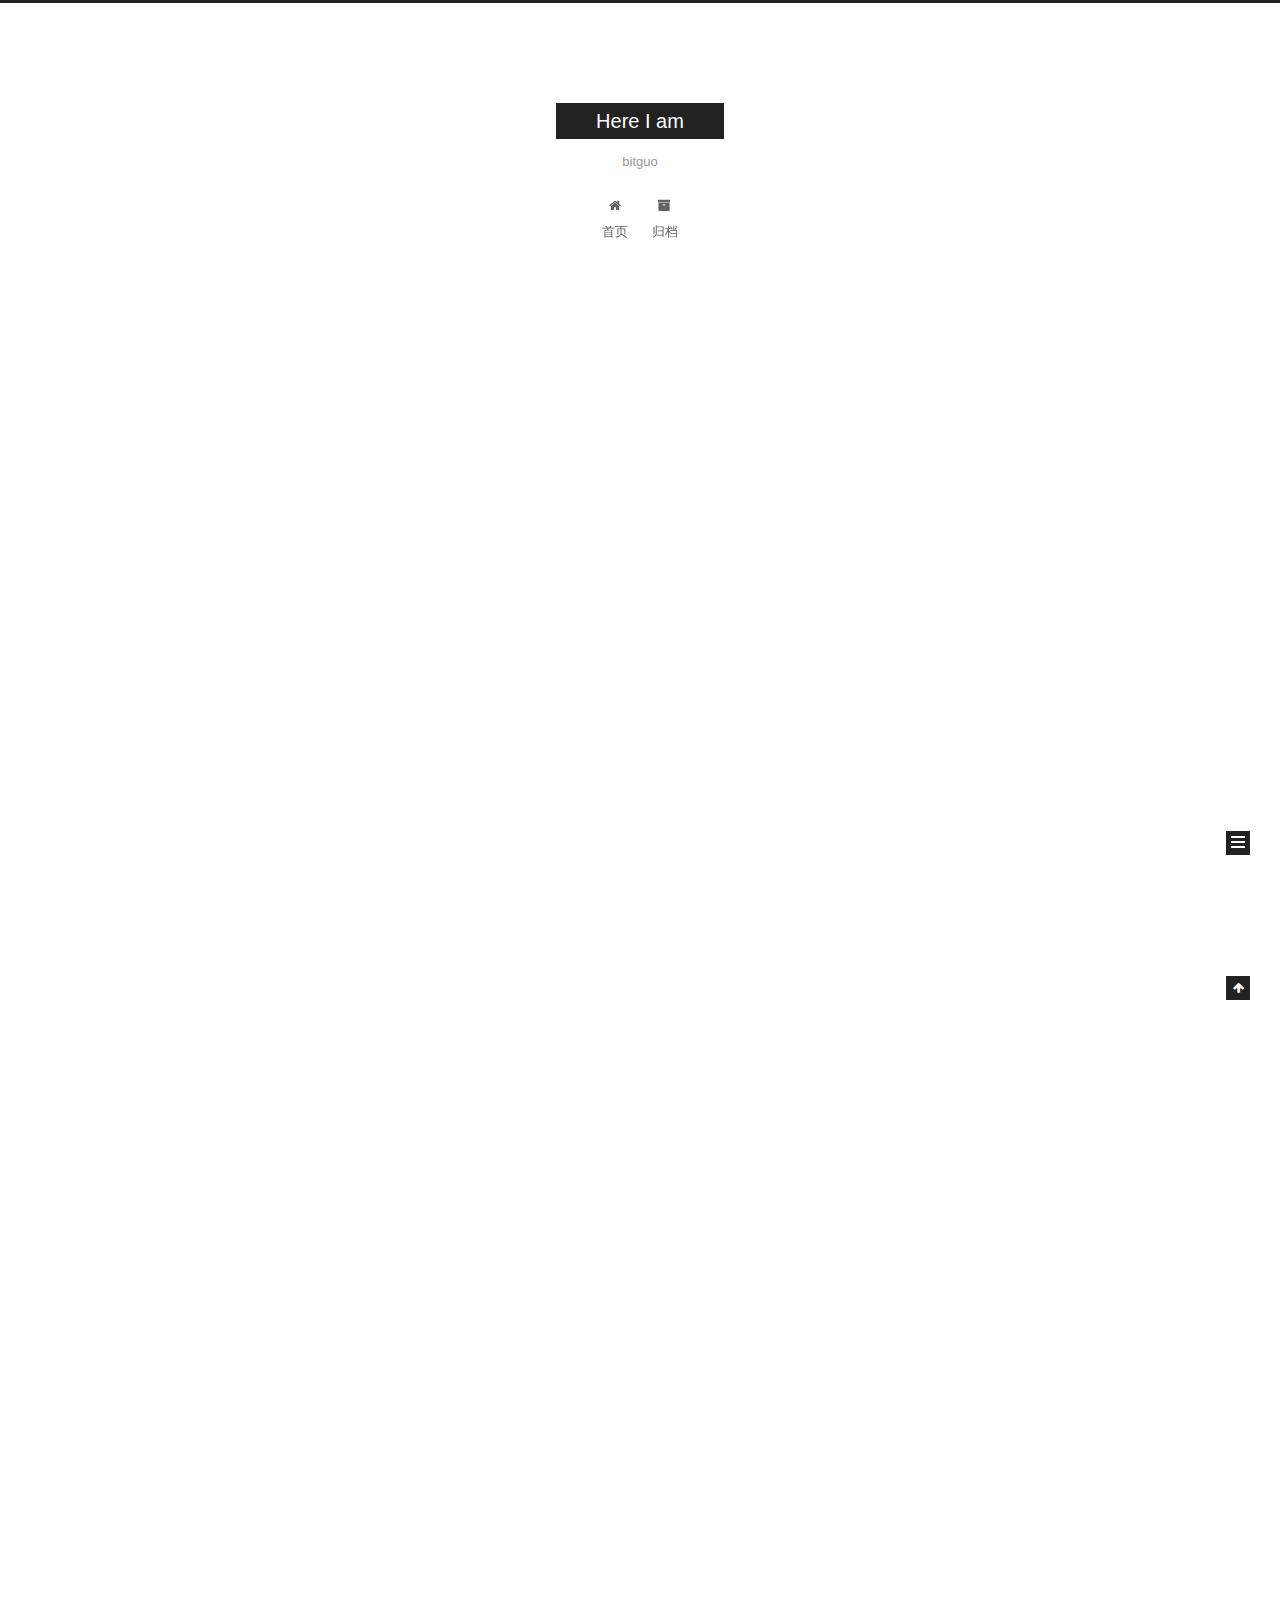
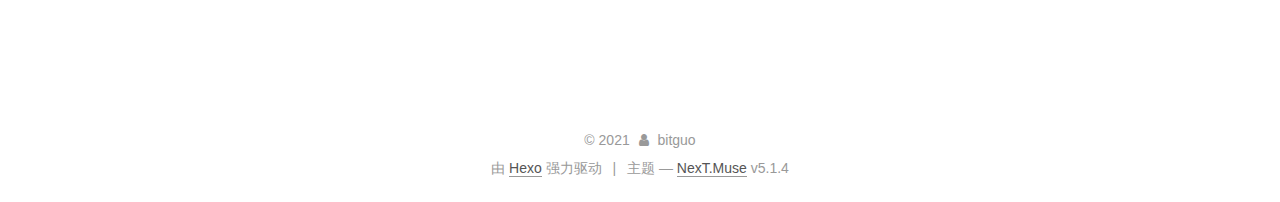
<file: index.html>
<!DOCTYPE html>



  


<html class="theme-next muse use-motion" lang="zh-Hans">
<head>
  <meta charset="UTF-8"/>
<meta http-equiv="X-UA-Compatible" content="IE=edge" />
<meta name="viewport" content="width=device-width, initial-scale=1, maximum-scale=1"/>
<meta name="theme-color" content="#222">









<meta http-equiv="Cache-Control" content="no-transform" />
<meta http-equiv="Cache-Control" content="no-siteapp" />
















  
  
  <link href="/lib/fancybox/source/jquery.fancybox.css?v=2.1.5" rel="stylesheet" type="text/css" />







<link href="/lib/font-awesome/css/font-awesome.min.css?v=4.6.2" rel="stylesheet" type="text/css" />

<link href="/css/main.css?v=5.1.4" rel="stylesheet" type="text/css" />


  <link rel="apple-touch-icon" sizes="180x180" href="/images/apple-touch-icon-next.png?v=5.1.4">


  <link rel="icon" type="image/png" sizes="32x32" href="/images/favicon-32x32-next.png?v=5.1.4">


  <link rel="icon" type="image/png" sizes="16x16" href="/images/favicon-16x16-next.png?v=5.1.4">


  <link rel="mask-icon" href="/images/logo.svg?v=5.1.4" color="#222">





  <meta name="keywords" content="Hexo, NexT" />










<meta name="description" content="private blog">
<meta property="og:type" content="website">
<meta property="og:title" content="Here I am">
<meta property="og:url" content="http://cryptopunkg.github.io/index.html">
<meta property="og:site_name" content="Here I am">
<meta property="og:description" content="private blog">
<meta property="og:locale">
<meta property="article:author" content="bitguo">
<meta name="twitter:card" content="summary">



<script type="text/javascript" id="hexo.configurations">
  var NexT = window.NexT || {};
  var CONFIG = {
    root: '',
    scheme: 'Muse',
    version: '5.1.4',
    sidebar: {"position":"left","display":"post","offset":12,"b2t":false,"scrollpercent":false,"onmobile":false},
    fancybox: true,
    tabs: true,
    motion: {"enable":true,"async":false,"transition":{"post_block":"fadeIn","post_header":"slideDownIn","post_body":"slideDownIn","coll_header":"slideLeftIn","sidebar":"slideUpIn"}},
    duoshuo: {
      userId: '0',
      author: '博主'
    },
    algolia: {
      applicationID: '',
      apiKey: '',
      indexName: '',
      hits: {"per_page":10},
      labels: {"input_placeholder":"Search for Posts","hits_empty":"We didn't find any results for the search: ${query}","hits_stats":"${hits} results found in ${time} ms"}
    }
  };
</script>



  <link rel="canonical" href="http://cryptopunkg.github.io/"/>





  <title>Here I am</title>
  








<meta name="generator" content="Hexo 5.4.0"></head>

<body itemscope itemtype="http://schema.org/WebPage" lang="zh-Hans">

  
  
    
  

  <div class="container sidebar-position-left 
  page-home">
    <div class="headband"></div>

    <header id="header" class="header" itemscope itemtype="http://schema.org/WPHeader">
      <div class="header-inner"><div class="site-brand-wrapper">
  <div class="site-meta ">
    

    <div class="custom-logo-site-title">
      <a href="/"  class="brand" rel="start">
        <span class="logo-line-before"><i></i></span>
        <span class="site-title">Here I am</span>
        <span class="logo-line-after"><i></i></span>
      </a>
    </div>
      
        <p class="site-subtitle">bitguo</p>
      
  </div>

  <div class="site-nav-toggle">
    <button>
      <span class="btn-bar"></span>
      <span class="btn-bar"></span>
      <span class="btn-bar"></span>
    </button>
  </div>
</div>

<nav class="site-nav">
  

  
    <ul id="menu" class="menu">
      
        
        <li class="menu-item menu-item-home">
          <a href="/%20" rel="section">
            
              <i class="menu-item-icon fa fa-fw fa-home"></i> <br />
            
            首页
          </a>
        </li>
      
        
        <li class="menu-item menu-item-archives">
          <a href="/archives/%20" rel="section">
            
              <i class="menu-item-icon fa fa-fw fa-archive"></i> <br />
            
            归档
          </a>
        </li>
      

      
    </ul>
  

  
</nav>



 </div>
    </header>

    <main id="main" class="main">
      <div class="main-inner">
        <div class="content-wrap">
          <div id="content" class="content">
            
  <section id="posts" class="posts-expand">
    
      

  

  
  
  

  <article class="post post-type-normal" itemscope itemtype="http://schema.org/Article">
  
  
  
  <div class="post-block">
    <link itemprop="mainEntityOfPage" href="http://cryptopunkg.github.io/2021/12/10/firstblog/">

    <span hidden itemprop="author" itemscope itemtype="http://schema.org/Person">
      <meta itemprop="name" content="">
      <meta itemprop="description" content="">
      <meta itemprop="image" content="/images/avatar.gif">
    </span>

    <span hidden itemprop="publisher" itemscope itemtype="http://schema.org/Organization">
      <meta itemprop="name" content="Here I am">
    </span>

    
      <header class="post-header">

        
        
          <h1 class="post-title" itemprop="name headline">
                
                <a class="post-title-link" href="/2021/12/10/firstblog/" itemprop="url">firstblog</a></h1>
        

        <div class="post-meta">
          <span class="post-time">
            
              <span class="post-meta-item-icon">
                <i class="fa fa-calendar-o"></i>
              </span>
              
                <span class="post-meta-item-text">发表于</span>
              
              <time title="创建于" itemprop="dateCreated datePublished" datetime="2021-12-10T12:29:11+08:00">
                2021-12-10
              </time>
            

            

            
          </span>

          

          
            
          

          
          

          

          

          

        </div>
      </header>
    

    
    
    
    <div class="post-body" itemprop="articleBody">

      
      

      
        
          第一篇个人主站博客，在此分享自己对生活的一些思考，主题不限。
          <!--noindex-->
          <div class="post-button text-center">
            <a class="btn" href="/2021/12/10/firstblog/">
              阅读全文 &raquo;
            </a>
          </div>
          <!--/noindex-->
        
      
    </div>
    
    
    

    

    

    

    <footer class="post-footer">
      

      

      

      
      
        <div class="post-eof"></div>
      
    </footer>
  </div>
  
  
  
  </article>


    
      

  

  
  
  

  <article class="post post-type-normal" itemscope itemtype="http://schema.org/Article">
  
  
  
  <div class="post-block">
    <link itemprop="mainEntityOfPage" href="http://cryptopunkg.github.io/1985/10/26/hello-world/">

    <span hidden itemprop="author" itemscope itemtype="http://schema.org/Person">
      <meta itemprop="name" content="">
      <meta itemprop="description" content="">
      <meta itemprop="image" content="/images/avatar.gif">
    </span>

    <span hidden itemprop="publisher" itemscope itemtype="http://schema.org/Organization">
      <meta itemprop="name" content="Here I am">
    </span>

    
      <header class="post-header">

        
        
          <h1 class="post-title" itemprop="name headline">
                
                <a class="post-title-link" href="/1985/10/26/hello-world/" itemprop="url">Hello World</a></h1>
        

        <div class="post-meta">
          <span class="post-time">
            
              <span class="post-meta-item-icon">
                <i class="fa fa-calendar-o"></i>
              </span>
              
                <span class="post-meta-item-text">发表于</span>
              
              <time title="创建于" itemprop="dateCreated datePublished" datetime="1985-10-26T16:15:00+08:00">
                1985-10-26
              </time>
            

            

            
          </span>

          

          
            
          

          
          

          

          

          

        </div>
      </header>
    

    
    
    
    <div class="post-body" itemprop="articleBody">

      
      

      
        
          
            <p>Welcome to <a target="_blank" rel="noopener" href="https://hexo.io/">Hexo</a>! This is your very first post. Check <a target="_blank" rel="noopener" href="https://hexo.io/docs/">documentation</a> for more info. If you get any problems when using Hexo, you can find the answer in <a target="_blank" rel="noopener" href="https://hexo.io/docs/troubleshooting.html">troubleshooting</a> or you can ask me on <a target="_blank" rel="noopener" href="https://github.com/hexojs/hexo/issues">GitHub</a>.</p>
<h2 id="Quick-Start"><a href="#Quick-Start" class="headerlink" title="Quick Start"></a>Quick Start</h2><h3 id="Create-a-new-post"><a href="#Create-a-new-post" class="headerlink" title="Create a new post"></a>Create a new post</h3><pre><code class="bash">$ hexo new &quot;My New Post&quot;
</code></pre>
<p>More info: <a target="_blank" rel="noopener" href="https://hexo.io/docs/writing.html">Writing</a></p>
<h3 id="Run-server"><a href="#Run-server" class="headerlink" title="Run server"></a>Run server</h3><pre><code class="bash">$ hexo server
</code></pre>
<p>More info: <a target="_blank" rel="noopener" href="https://hexo.io/docs/server.html">Server</a></p>
<h3 id="Generate-static-files"><a href="#Generate-static-files" class="headerlink" title="Generate static files"></a>Generate static files</h3><pre><code class="bash">$ hexo generate
</code></pre>
<p>More info: <a target="_blank" rel="noopener" href="https://hexo.io/docs/generating.html">Generating</a></p>
<h3 id="Deploy-to-remote-sites"><a href="#Deploy-to-remote-sites" class="headerlink" title="Deploy to remote sites"></a>Deploy to remote sites</h3><pre><code class="bash">$ hexo deploy
</code></pre>
<p>More info: <a target="_blank" rel="noopener" href="https://hexo.io/docs/one-command-deployment.html">Deployment</a></p>

          
        
      
    </div>
    
    
    

    

    

    

    <footer class="post-footer">
      

      

      

      
      
        <div class="post-eof"></div>
      
    </footer>
  </div>
  
  
  
  </article>


    
  </section>

  


          </div>
          


          

        </div>
        
          
  
  <div class="sidebar-toggle">
    <div class="sidebar-toggle-line-wrap">
      <span class="sidebar-toggle-line sidebar-toggle-line-first"></span>
      <span class="sidebar-toggle-line sidebar-toggle-line-middle"></span>
      <span class="sidebar-toggle-line sidebar-toggle-line-last"></span>
    </div>
  </div>

  <aside id="sidebar" class="sidebar">
    
    <div class="sidebar-inner">

      

      

      <section class="site-overview-wrap sidebar-panel sidebar-panel-active">
        <div class="site-overview">
          <div class="site-author motion-element" itemprop="author" itemscope itemtype="http://schema.org/Person">
            
              <p class="site-author-name" itemprop="name"></p>
              <p class="site-description motion-element" itemprop="description"></p>
          </div>

          <nav class="site-state motion-element">

            
              <div class="site-state-item site-state-posts">
              
                <a href="/archives/%20%7C%7C%20archive">
              
                  <span class="site-state-item-count">2</span>
                  <span class="site-state-item-name">日志</span>
                </a>
              </div>
            

            

            
              
              
              <div class="site-state-item site-state-tags">
                
                  <span class="site-state-item-count">1</span>
                  <span class="site-state-item-name">标签</span>
                
              </div>
            

          </nav>

          

          

          
          

          
          

          

        </div>
      </section>

      

      

    </div>
  </aside>


        
      </div>
    </main>

    <footer id="footer" class="footer">
      <div class="footer-inner">
        <div class="copyright">&copy; <span itemprop="copyrightYear">2021</span>
  <span class="with-love">
    <i class="fa fa-user"></i>
  </span>
  <span class="author" itemprop="copyrightHolder">bitguo</span>

  
</div>


  <div class="powered-by">由 <a class="theme-link" target="_blank" href="https://hexo.io">Hexo</a> 强力驱动</div>



  <span class="post-meta-divider">|</span>



  <div class="theme-info">主题 &mdash; <a class="theme-link" target="_blank" href="https://github.com/iissnan/hexo-theme-next">NexT.Muse</a> v5.1.4</div>




        







        
      </div>
    </footer>

    
      <div class="back-to-top">
        <i class="fa fa-arrow-up"></i>
        
      </div>
    

    

  </div>

  

<script type="text/javascript">
  if (Object.prototype.toString.call(window.Promise) !== '[object Function]') {
    window.Promise = null;
  }
</script>









  












  
  
    <script type="text/javascript" src="/lib/jquery/index.js?v=2.1.3"></script>
  

  
  
    <script type="text/javascript" src="/lib/fastclick/lib/fastclick.min.js?v=1.0.6"></script>
  

  
  
    <script type="text/javascript" src="/lib/jquery_lazyload/jquery.lazyload.js?v=1.9.7"></script>
  

  
  
    <script type="text/javascript" src="/lib/velocity/velocity.min.js?v=1.2.1"></script>
  

  
  
    <script type="text/javascript" src="/lib/velocity/velocity.ui.min.js?v=1.2.1"></script>
  

  
  
    <script type="text/javascript" src="/lib/fancybox/source/jquery.fancybox.pack.js?v=2.1.5"></script>
  


  


  <script type="text/javascript" src="/js/src/utils.js?v=5.1.4"></script>

  <script type="text/javascript" src="/js/src/motion.js?v=5.1.4"></script>



  
  

  

  


  <script type="text/javascript" src="/js/src/bootstrap.js?v=5.1.4"></script>



  


  




	





  





  












  





  

  

  

  
  

  

  

  

</body>
</html>
</file>
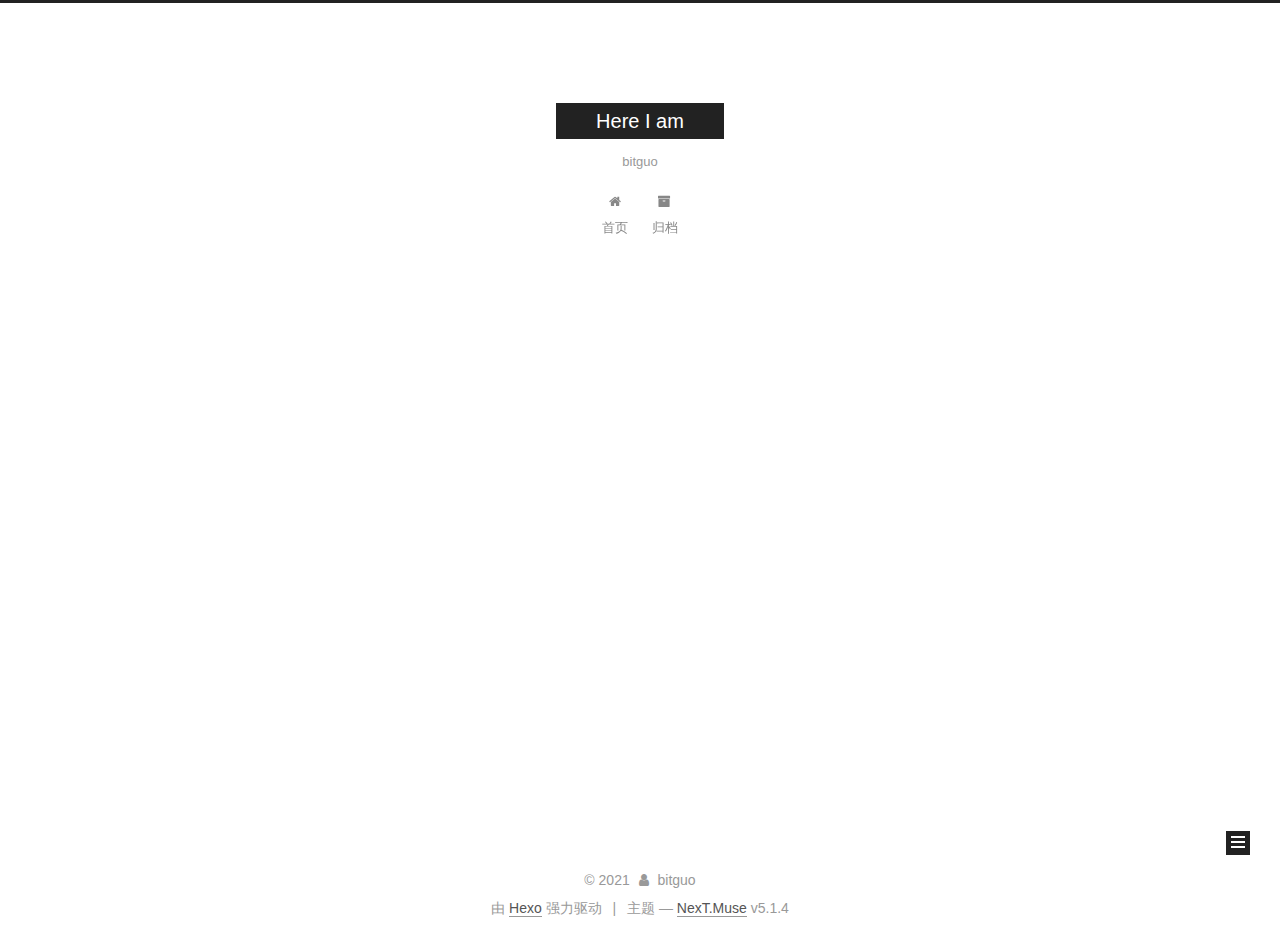
<file: archives/index.html>
<!DOCTYPE html>



  


<html class="theme-next muse use-motion" lang="zh-Hans">
<head>
  <meta charset="UTF-8"/>
<meta http-equiv="X-UA-Compatible" content="IE=edge" />
<meta name="viewport" content="width=device-width, initial-scale=1, maximum-scale=1"/>
<meta name="theme-color" content="#222">









<meta http-equiv="Cache-Control" content="no-transform" />
<meta http-equiv="Cache-Control" content="no-siteapp" />
















  
  
  <link href="/lib/fancybox/source/jquery.fancybox.css?v=2.1.5" rel="stylesheet" type="text/css" />







<link href="/lib/font-awesome/css/font-awesome.min.css?v=4.6.2" rel="stylesheet" type="text/css" />

<link href="/css/main.css?v=5.1.4" rel="stylesheet" type="text/css" />


  <link rel="apple-touch-icon" sizes="180x180" href="/images/apple-touch-icon-next.png?v=5.1.4">


  <link rel="icon" type="image/png" sizes="32x32" href="/images/favicon-32x32-next.png?v=5.1.4">


  <link rel="icon" type="image/png" sizes="16x16" href="/images/favicon-16x16-next.png?v=5.1.4">


  <link rel="mask-icon" href="/images/logo.svg?v=5.1.4" color="#222">





  <meta name="keywords" content="Hexo, NexT" />










<meta name="description" content="private blog">
<meta property="og:type" content="website">
<meta property="og:title" content="Here I am">
<meta property="og:url" content="http://cryptopunkg.github.io/archives/index.html">
<meta property="og:site_name" content="Here I am">
<meta property="og:description" content="private blog">
<meta property="og:locale">
<meta property="article:author" content="bitguo">
<meta name="twitter:card" content="summary">



<script type="text/javascript" id="hexo.configurations">
  var NexT = window.NexT || {};
  var CONFIG = {
    root: '',
    scheme: 'Muse',
    version: '5.1.4',
    sidebar: {"position":"left","display":"post","offset":12,"b2t":false,"scrollpercent":false,"onmobile":false},
    fancybox: true,
    tabs: true,
    motion: {"enable":true,"async":false,"transition":{"post_block":"fadeIn","post_header":"slideDownIn","post_body":"slideDownIn","coll_header":"slideLeftIn","sidebar":"slideUpIn"}},
    duoshuo: {
      userId: '0',
      author: '博主'
    },
    algolia: {
      applicationID: '',
      apiKey: '',
      indexName: '',
      hits: {"per_page":10},
      labels: {"input_placeholder":"Search for Posts","hits_empty":"We didn't find any results for the search: ${query}","hits_stats":"${hits} results found in ${time} ms"}
    }
  };
</script>



  <link rel="canonical" href="http://cryptopunkg.github.io/archives/"/>





  <title>归档 | Here I am</title>
  








<meta name="generator" content="Hexo 5.4.0"></head>

<body itemscope itemtype="http://schema.org/WebPage" lang="zh-Hans">

  
  
    
  

  <div class="container sidebar-position-left page-archive">
    <div class="headband"></div>

    <header id="header" class="header" itemscope itemtype="http://schema.org/WPHeader">
      <div class="header-inner"><div class="site-brand-wrapper">
  <div class="site-meta ">
    

    <div class="custom-logo-site-title">
      <a href="/"  class="brand" rel="start">
        <span class="logo-line-before"><i></i></span>
        <span class="site-title">Here I am</span>
        <span class="logo-line-after"><i></i></span>
      </a>
    </div>
      
        <p class="site-subtitle">bitguo</p>
      
  </div>

  <div class="site-nav-toggle">
    <button>
      <span class="btn-bar"></span>
      <span class="btn-bar"></span>
      <span class="btn-bar"></span>
    </button>
  </div>
</div>

<nav class="site-nav">
  

  
    <ul id="menu" class="menu">
      
        
        <li class="menu-item menu-item-home">
          <a href="/%20" rel="section">
            
              <i class="menu-item-icon fa fa-fw fa-home"></i> <br />
            
            首页
          </a>
        </li>
      
        
        <li class="menu-item menu-item-archives">
          <a href="/archives/%20" rel="section">
            
              <i class="menu-item-icon fa fa-fw fa-archive"></i> <br />
            
            归档
          </a>
        </li>
      

      
    </ul>
  

  
</nav>



 </div>
    </header>

    <main id="main" class="main">
      <div class="main-inner">
        <div class="content-wrap">
          <div id="content" class="content">
            

  
  
  
  <div class="post-block archive">
    <div id="posts" class="posts-collapse">
      <span class="archive-move-on"></span>

      <span class="archive-page-counter">
        
        
        
          
        
        嗯..! 目前共计 2 篇日志。 继续努力。
      </span>

      

        
        
        

        
          
          <div class="collection-title">
            <h1 class="archive-year" id="archive-year-2021">2021</h1>
          </div>
        
        

        

  <article class="post post-type-normal" itemscope itemtype="http://schema.org/Article">
    <header class="post-header">

      <h2 class="post-title">
        
            <a class="post-title-link" href="/2021/12/10/firstblog/" itemprop="url">
              
                <span itemprop="name">firstblog</span>
              
            </a>
        
      </h2>

      <div class="post-meta">
        <time class="post-time" itemprop="dateCreated"
              datetime="2021-12-10T12:29:11+08:00"
              content="2021-12-10" >
          12-10
        </time>
      </div>

    </header>
  </article>



      

        
        
        

        
          
          <div class="collection-title">
            <h1 class="archive-year" id="archive-year-1985">1985</h1>
          </div>
        
        

        

  <article class="post post-type-normal" itemscope itemtype="http://schema.org/Article">
    <header class="post-header">

      <h2 class="post-title">
        
            <a class="post-title-link" href="/1985/10/26/hello-world/" itemprop="url">
              
                <span itemprop="name">Hello World</span>
              
            </a>
        
      </h2>

      <div class="post-meta">
        <time class="post-time" itemprop="dateCreated"
              datetime="1985-10-26T16:15:00+08:00"
              content="1985-10-26" >
          10-26
        </time>
      </div>

    </header>
  </article>



      

    </div>
  </div>
  
  
  

  



          </div>
          


          

        </div>
        
          
  
  <div class="sidebar-toggle">
    <div class="sidebar-toggle-line-wrap">
      <span class="sidebar-toggle-line sidebar-toggle-line-first"></span>
      <span class="sidebar-toggle-line sidebar-toggle-line-middle"></span>
      <span class="sidebar-toggle-line sidebar-toggle-line-last"></span>
    </div>
  </div>

  <aside id="sidebar" class="sidebar">
    
    <div class="sidebar-inner">

      

      

      <section class="site-overview-wrap sidebar-panel sidebar-panel-active">
        <div class="site-overview">
          <div class="site-author motion-element" itemprop="author" itemscope itemtype="http://schema.org/Person">
            
              <p class="site-author-name" itemprop="name"></p>
              <p class="site-description motion-element" itemprop="description"></p>
          </div>

          <nav class="site-state motion-element">

            
              <div class="site-state-item site-state-posts">
              
                <a href="/archives/%20%7C%7C%20archive">
              
                  <span class="site-state-item-count">2</span>
                  <span class="site-state-item-name">日志</span>
                </a>
              </div>
            

            

            
              
              
              <div class="site-state-item site-state-tags">
                
                  <span class="site-state-item-count">1</span>
                  <span class="site-state-item-name">标签</span>
                
              </div>
            

          </nav>

          

          

          
          

          
          

          

        </div>
      </section>

      

      

    </div>
  </aside>


        
      </div>
    </main>

    <footer id="footer" class="footer">
      <div class="footer-inner">
        <div class="copyright">&copy; <span itemprop="copyrightYear">2021</span>
  <span class="with-love">
    <i class="fa fa-user"></i>
  </span>
  <span class="author" itemprop="copyrightHolder">bitguo</span>

  
</div>


  <div class="powered-by">由 <a class="theme-link" target="_blank" href="https://hexo.io">Hexo</a> 强力驱动</div>



  <span class="post-meta-divider">|</span>



  <div class="theme-info">主题 &mdash; <a class="theme-link" target="_blank" href="https://github.com/iissnan/hexo-theme-next">NexT.Muse</a> v5.1.4</div>




        







        
      </div>
    </footer>

    
      <div class="back-to-top">
        <i class="fa fa-arrow-up"></i>
        
      </div>
    

    

  </div>

  

<script type="text/javascript">
  if (Object.prototype.toString.call(window.Promise) !== '[object Function]') {
    window.Promise = null;
  }
</script>









  












  
  
    <script type="text/javascript" src="/lib/jquery/index.js?v=2.1.3"></script>
  

  
  
    <script type="text/javascript" src="/lib/fastclick/lib/fastclick.min.js?v=1.0.6"></script>
  

  
  
    <script type="text/javascript" src="/lib/jquery_lazyload/jquery.lazyload.js?v=1.9.7"></script>
  

  
  
    <script type="text/javascript" src="/lib/velocity/velocity.min.js?v=1.2.1"></script>
  

  
  
    <script type="text/javascript" src="/lib/velocity/velocity.ui.min.js?v=1.2.1"></script>
  

  
  
    <script type="text/javascript" src="/lib/fancybox/source/jquery.fancybox.pack.js?v=2.1.5"></script>
  


  


  <script type="text/javascript" src="/js/src/utils.js?v=5.1.4"></script>

  <script type="text/javascript" src="/js/src/motion.js?v=5.1.4"></script>



  
  

  

  


  <script type="text/javascript" src="/js/src/bootstrap.js?v=5.1.4"></script>



  


  




	





  





  












  





  

  

  

  
  

  

  

  

</body>
</html>
</file>
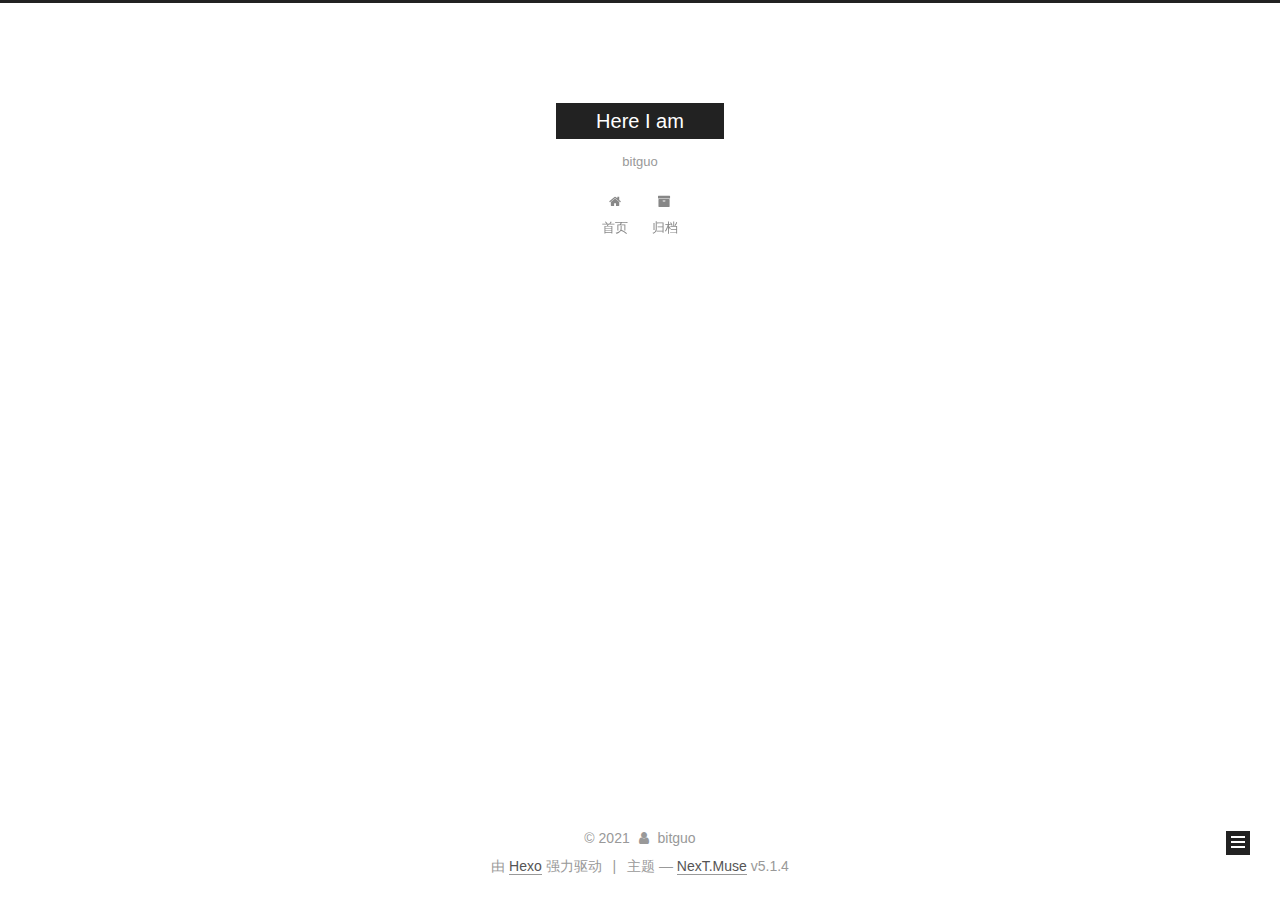
<file: archives/1985/index.html>
<!DOCTYPE html>



  


<html class="theme-next muse use-motion" lang="zh-Hans">
<head>
  <meta charset="UTF-8"/>
<meta http-equiv="X-UA-Compatible" content="IE=edge" />
<meta name="viewport" content="width=device-width, initial-scale=1, maximum-scale=1"/>
<meta name="theme-color" content="#222">









<meta http-equiv="Cache-Control" content="no-transform" />
<meta http-equiv="Cache-Control" content="no-siteapp" />
















  
  
  <link href="/lib/fancybox/source/jquery.fancybox.css?v=2.1.5" rel="stylesheet" type="text/css" />







<link href="/lib/font-awesome/css/font-awesome.min.css?v=4.6.2" rel="stylesheet" type="text/css" />

<link href="/css/main.css?v=5.1.4" rel="stylesheet" type="text/css" />


  <link rel="apple-touch-icon" sizes="180x180" href="/images/apple-touch-icon-next.png?v=5.1.4">


  <link rel="icon" type="image/png" sizes="32x32" href="/images/favicon-32x32-next.png?v=5.1.4">


  <link rel="icon" type="image/png" sizes="16x16" href="/images/favicon-16x16-next.png?v=5.1.4">


  <link rel="mask-icon" href="/images/logo.svg?v=5.1.4" color="#222">





  <meta name="keywords" content="Hexo, NexT" />










<meta name="description" content="private blog">
<meta property="og:type" content="website">
<meta property="og:title" content="Here I am">
<meta property="og:url" content="http://cryptopunkg.github.io/archives/1985/index.html">
<meta property="og:site_name" content="Here I am">
<meta property="og:description" content="private blog">
<meta property="og:locale">
<meta property="article:author" content="bitguo">
<meta name="twitter:card" content="summary">



<script type="text/javascript" id="hexo.configurations">
  var NexT = window.NexT || {};
  var CONFIG = {
    root: '',
    scheme: 'Muse',
    version: '5.1.4',
    sidebar: {"position":"left","display":"post","offset":12,"b2t":false,"scrollpercent":false,"onmobile":false},
    fancybox: true,
    tabs: true,
    motion: {"enable":true,"async":false,"transition":{"post_block":"fadeIn","post_header":"slideDownIn","post_body":"slideDownIn","coll_header":"slideLeftIn","sidebar":"slideUpIn"}},
    duoshuo: {
      userId: '0',
      author: '博主'
    },
    algolia: {
      applicationID: '',
      apiKey: '',
      indexName: '',
      hits: {"per_page":10},
      labels: {"input_placeholder":"Search for Posts","hits_empty":"We didn't find any results for the search: ${query}","hits_stats":"${hits} results found in ${time} ms"}
    }
  };
</script>



  <link rel="canonical" href="http://cryptopunkg.github.io/archives/1985/"/>





  <title>归档 | Here I am</title>
  








<meta name="generator" content="Hexo 5.4.0"></head>

<body itemscope itemtype="http://schema.org/WebPage" lang="zh-Hans">

  
  
    
  

  <div class="container sidebar-position-left page-archive">
    <div class="headband"></div>

    <header id="header" class="header" itemscope itemtype="http://schema.org/WPHeader">
      <div class="header-inner"><div class="site-brand-wrapper">
  <div class="site-meta ">
    

    <div class="custom-logo-site-title">
      <a href="/"  class="brand" rel="start">
        <span class="logo-line-before"><i></i></span>
        <span class="site-title">Here I am</span>
        <span class="logo-line-after"><i></i></span>
      </a>
    </div>
      
        <p class="site-subtitle">bitguo</p>
      
  </div>

  <div class="site-nav-toggle">
    <button>
      <span class="btn-bar"></span>
      <span class="btn-bar"></span>
      <span class="btn-bar"></span>
    </button>
  </div>
</div>

<nav class="site-nav">
  

  
    <ul id="menu" class="menu">
      
        
        <li class="menu-item menu-item-home">
          <a href="/%20" rel="section">
            
              <i class="menu-item-icon fa fa-fw fa-home"></i> <br />
            
            首页
          </a>
        </li>
      
        
        <li class="menu-item menu-item-archives">
          <a href="/archives/%20" rel="section">
            
              <i class="menu-item-icon fa fa-fw fa-archive"></i> <br />
            
            归档
          </a>
        </li>
      

      
    </ul>
  

  
</nav>



 </div>
    </header>

    <main id="main" class="main">
      <div class="main-inner">
        <div class="content-wrap">
          <div id="content" class="content">
            

  
  
  
  <div class="post-block archive">
    <div id="posts" class="posts-collapse">
      <span class="archive-move-on"></span>

      <span class="archive-page-counter">
        
        
        
          
        
        嗯..! 目前共计 2 篇日志。 继续努力。
      </span>

      

        
        
        

        
          
          <div class="collection-title">
            <h1 class="archive-year" id="archive-year-1985">1985</h1>
          </div>
        
        

        

  <article class="post post-type-normal" itemscope itemtype="http://schema.org/Article">
    <header class="post-header">

      <h2 class="post-title">
        
            <a class="post-title-link" href="/1985/10/26/hello-world/" itemprop="url">
              
                <span itemprop="name">Hello World</span>
              
            </a>
        
      </h2>

      <div class="post-meta">
        <time class="post-time" itemprop="dateCreated"
              datetime="1985-10-26T16:15:00+08:00"
              content="1985-10-26" >
          10-26
        </time>
      </div>

    </header>
  </article>



      

    </div>
  </div>
  
  
  

  



          </div>
          


          

        </div>
        
          
  
  <div class="sidebar-toggle">
    <div class="sidebar-toggle-line-wrap">
      <span class="sidebar-toggle-line sidebar-toggle-line-first"></span>
      <span class="sidebar-toggle-line sidebar-toggle-line-middle"></span>
      <span class="sidebar-toggle-line sidebar-toggle-line-last"></span>
    </div>
  </div>

  <aside id="sidebar" class="sidebar">
    
    <div class="sidebar-inner">

      

      

      <section class="site-overview-wrap sidebar-panel sidebar-panel-active">
        <div class="site-overview">
          <div class="site-author motion-element" itemprop="author" itemscope itemtype="http://schema.org/Person">
            
              <p class="site-author-name" itemprop="name"></p>
              <p class="site-description motion-element" itemprop="description"></p>
          </div>

          <nav class="site-state motion-element">

            
              <div class="site-state-item site-state-posts">
              
                <a href="/archives/%20%7C%7C%20archive">
              
                  <span class="site-state-item-count">2</span>
                  <span class="site-state-item-name">日志</span>
                </a>
              </div>
            

            

            
              
              
              <div class="site-state-item site-state-tags">
                
                  <span class="site-state-item-count">1</span>
                  <span class="site-state-item-name">标签</span>
                
              </div>
            

          </nav>

          

          

          
          

          
          

          

        </div>
      </section>

      

      

    </div>
  </aside>


        
      </div>
    </main>

    <footer id="footer" class="footer">
      <div class="footer-inner">
        <div class="copyright">&copy; <span itemprop="copyrightYear">2021</span>
  <span class="with-love">
    <i class="fa fa-user"></i>
  </span>
  <span class="author" itemprop="copyrightHolder">bitguo</span>

  
</div>


  <div class="powered-by">由 <a class="theme-link" target="_blank" href="https://hexo.io">Hexo</a> 强力驱动</div>



  <span class="post-meta-divider">|</span>



  <div class="theme-info">主题 &mdash; <a class="theme-link" target="_blank" href="https://github.com/iissnan/hexo-theme-next">NexT.Muse</a> v5.1.4</div>




        







        
      </div>
    </footer>

    
      <div class="back-to-top">
        <i class="fa fa-arrow-up"></i>
        
      </div>
    

    

  </div>

  

<script type="text/javascript">
  if (Object.prototype.toString.call(window.Promise) !== '[object Function]') {
    window.Promise = null;
  }
</script>









  












  
  
    <script type="text/javascript" src="/lib/jquery/index.js?v=2.1.3"></script>
  

  
  
    <script type="text/javascript" src="/lib/fastclick/lib/fastclick.min.js?v=1.0.6"></script>
  

  
  
    <script type="text/javascript" src="/lib/jquery_lazyload/jquery.lazyload.js?v=1.9.7"></script>
  

  
  
    <script type="text/javascript" src="/lib/velocity/velocity.min.js?v=1.2.1"></script>
  

  
  
    <script type="text/javascript" src="/lib/velocity/velocity.ui.min.js?v=1.2.1"></script>
  

  
  
    <script type="text/javascript" src="/lib/fancybox/source/jquery.fancybox.pack.js?v=2.1.5"></script>
  


  


  <script type="text/javascript" src="/js/src/utils.js?v=5.1.4"></script>

  <script type="text/javascript" src="/js/src/motion.js?v=5.1.4"></script>



  
  

  

  


  <script type="text/javascript" src="/js/src/bootstrap.js?v=5.1.4"></script>



  


  




	





  





  












  





  

  

  

  
  

  

  

  

</body>
</html>
</file>
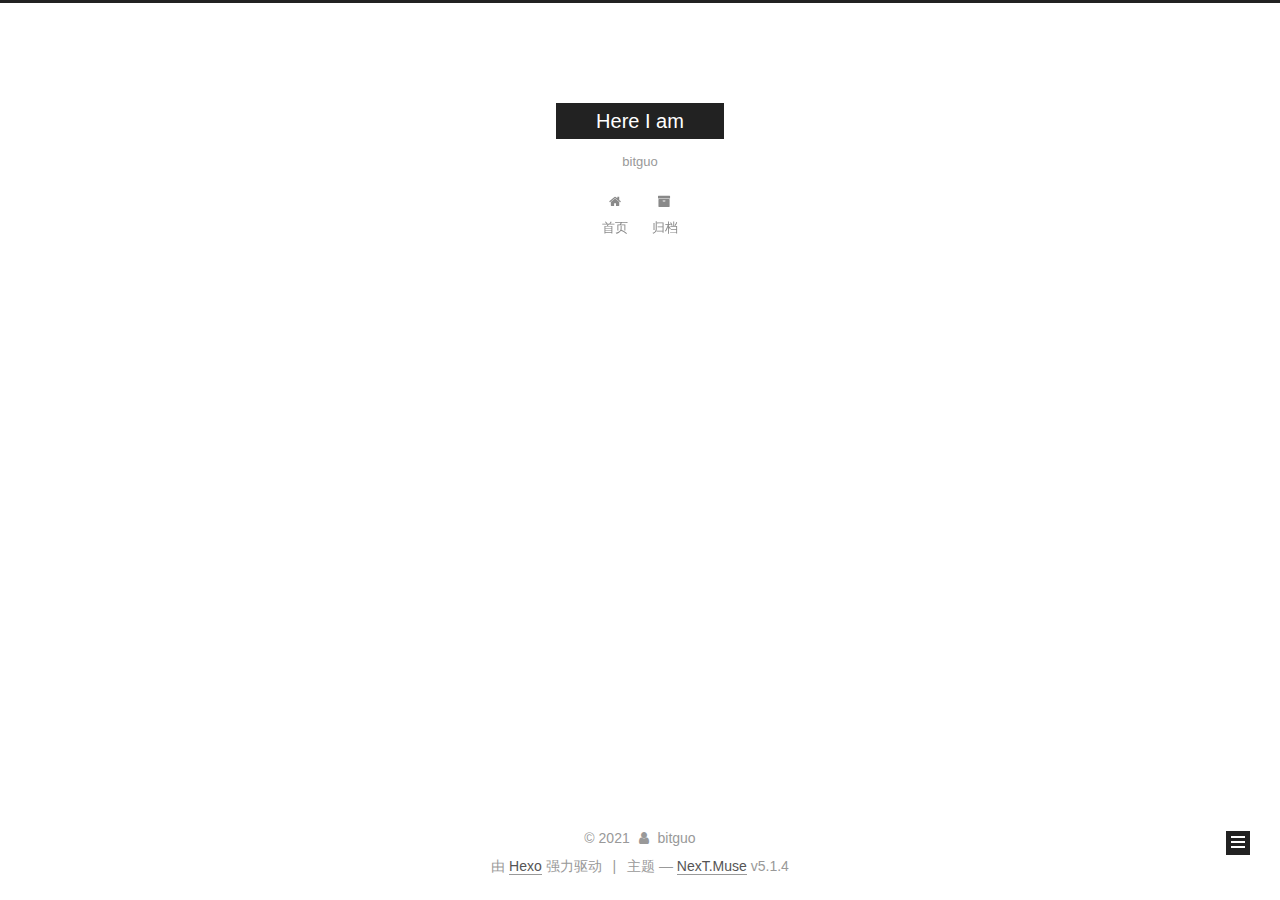
<file: archives/2021/index.html>
<!DOCTYPE html>



  


<html class="theme-next muse use-motion" lang="zh-Hans">
<head>
  <meta charset="UTF-8"/>
<meta http-equiv="X-UA-Compatible" content="IE=edge" />
<meta name="viewport" content="width=device-width, initial-scale=1, maximum-scale=1"/>
<meta name="theme-color" content="#222">









<meta http-equiv="Cache-Control" content="no-transform" />
<meta http-equiv="Cache-Control" content="no-siteapp" />
















  
  
  <link href="/lib/fancybox/source/jquery.fancybox.css?v=2.1.5" rel="stylesheet" type="text/css" />







<link href="/lib/font-awesome/css/font-awesome.min.css?v=4.6.2" rel="stylesheet" type="text/css" />

<link href="/css/main.css?v=5.1.4" rel="stylesheet" type="text/css" />


  <link rel="apple-touch-icon" sizes="180x180" href="/images/apple-touch-icon-next.png?v=5.1.4">


  <link rel="icon" type="image/png" sizes="32x32" href="/images/favicon-32x32-next.png?v=5.1.4">


  <link rel="icon" type="image/png" sizes="16x16" href="/images/favicon-16x16-next.png?v=5.1.4">


  <link rel="mask-icon" href="/images/logo.svg?v=5.1.4" color="#222">





  <meta name="keywords" content="Hexo, NexT" />










<meta name="description" content="private blog">
<meta property="og:type" content="website">
<meta property="og:title" content="Here I am">
<meta property="og:url" content="http://cryptopunkg.github.io/archives/2021/index.html">
<meta property="og:site_name" content="Here I am">
<meta property="og:description" content="private blog">
<meta property="og:locale">
<meta property="article:author" content="bitguo">
<meta name="twitter:card" content="summary">



<script type="text/javascript" id="hexo.configurations">
  var NexT = window.NexT || {};
  var CONFIG = {
    root: '',
    scheme: 'Muse',
    version: '5.1.4',
    sidebar: {"position":"left","display":"post","offset":12,"b2t":false,"scrollpercent":false,"onmobile":false},
    fancybox: true,
    tabs: true,
    motion: {"enable":true,"async":false,"transition":{"post_block":"fadeIn","post_header":"slideDownIn","post_body":"slideDownIn","coll_header":"slideLeftIn","sidebar":"slideUpIn"}},
    duoshuo: {
      userId: '0',
      author: '博主'
    },
    algolia: {
      applicationID: '',
      apiKey: '',
      indexName: '',
      hits: {"per_page":10},
      labels: {"input_placeholder":"Search for Posts","hits_empty":"We didn't find any results for the search: ${query}","hits_stats":"${hits} results found in ${time} ms"}
    }
  };
</script>



  <link rel="canonical" href="http://cryptopunkg.github.io/archives/2021/"/>





  <title>归档 | Here I am</title>
  








<meta name="generator" content="Hexo 5.4.0"></head>

<body itemscope itemtype="http://schema.org/WebPage" lang="zh-Hans">

  
  
    
  

  <div class="container sidebar-position-left page-archive">
    <div class="headband"></div>

    <header id="header" class="header" itemscope itemtype="http://schema.org/WPHeader">
      <div class="header-inner"><div class="site-brand-wrapper">
  <div class="site-meta ">
    

    <div class="custom-logo-site-title">
      <a href="/"  class="brand" rel="start">
        <span class="logo-line-before"><i></i></span>
        <span class="site-title">Here I am</span>
        <span class="logo-line-after"><i></i></span>
      </a>
    </div>
      
        <p class="site-subtitle">bitguo</p>
      
  </div>

  <div class="site-nav-toggle">
    <button>
      <span class="btn-bar"></span>
      <span class="btn-bar"></span>
      <span class="btn-bar"></span>
    </button>
  </div>
</div>

<nav class="site-nav">
  

  
    <ul id="menu" class="menu">
      
        
        <li class="menu-item menu-item-home">
          <a href="/%20" rel="section">
            
              <i class="menu-item-icon fa fa-fw fa-home"></i> <br />
            
            首页
          </a>
        </li>
      
        
        <li class="menu-item menu-item-archives">
          <a href="/archives/%20" rel="section">
            
              <i class="menu-item-icon fa fa-fw fa-archive"></i> <br />
            
            归档
          </a>
        </li>
      

      
    </ul>
  

  
</nav>



 </div>
    </header>

    <main id="main" class="main">
      <div class="main-inner">
        <div class="content-wrap">
          <div id="content" class="content">
            

  
  
  
  <div class="post-block archive">
    <div id="posts" class="posts-collapse">
      <span class="archive-move-on"></span>

      <span class="archive-page-counter">
        
        
        
          
        
        嗯..! 目前共计 2 篇日志。 继续努力。
      </span>

      

        
        
        

        
          
          <div class="collection-title">
            <h1 class="archive-year" id="archive-year-2021">2021</h1>
          </div>
        
        

        

  <article class="post post-type-normal" itemscope itemtype="http://schema.org/Article">
    <header class="post-header">

      <h2 class="post-title">
        
            <a class="post-title-link" href="/2021/12/10/firstblog/" itemprop="url">
              
                <span itemprop="name">firstblog</span>
              
            </a>
        
      </h2>

      <div class="post-meta">
        <time class="post-time" itemprop="dateCreated"
              datetime="2021-12-10T12:29:11+08:00"
              content="2021-12-10" >
          12-10
        </time>
      </div>

    </header>
  </article>



      

    </div>
  </div>
  
  
  

  



          </div>
          


          

        </div>
        
          
  
  <div class="sidebar-toggle">
    <div class="sidebar-toggle-line-wrap">
      <span class="sidebar-toggle-line sidebar-toggle-line-first"></span>
      <span class="sidebar-toggle-line sidebar-toggle-line-middle"></span>
      <span class="sidebar-toggle-line sidebar-toggle-line-last"></span>
    </div>
  </div>

  <aside id="sidebar" class="sidebar">
    
    <div class="sidebar-inner">

      

      

      <section class="site-overview-wrap sidebar-panel sidebar-panel-active">
        <div class="site-overview">
          <div class="site-author motion-element" itemprop="author" itemscope itemtype="http://schema.org/Person">
            
              <p class="site-author-name" itemprop="name"></p>
              <p class="site-description motion-element" itemprop="description"></p>
          </div>

          <nav class="site-state motion-element">

            
              <div class="site-state-item site-state-posts">
              
                <a href="/archives/%20%7C%7C%20archive">
              
                  <span class="site-state-item-count">2</span>
                  <span class="site-state-item-name">日志</span>
                </a>
              </div>
            

            

            
              
              
              <div class="site-state-item site-state-tags">
                
                  <span class="site-state-item-count">1</span>
                  <span class="site-state-item-name">标签</span>
                
              </div>
            

          </nav>

          

          

          
          

          
          

          

        </div>
      </section>

      

      

    </div>
  </aside>


        
      </div>
    </main>

    <footer id="footer" class="footer">
      <div class="footer-inner">
        <div class="copyright">&copy; <span itemprop="copyrightYear">2021</span>
  <span class="with-love">
    <i class="fa fa-user"></i>
  </span>
  <span class="author" itemprop="copyrightHolder">bitguo</span>

  
</div>


  <div class="powered-by">由 <a class="theme-link" target="_blank" href="https://hexo.io">Hexo</a> 强力驱动</div>



  <span class="post-meta-divider">|</span>



  <div class="theme-info">主题 &mdash; <a class="theme-link" target="_blank" href="https://github.com/iissnan/hexo-theme-next">NexT.Muse</a> v5.1.4</div>




        







        
      </div>
    </footer>

    
      <div class="back-to-top">
        <i class="fa fa-arrow-up"></i>
        
      </div>
    

    

  </div>

  

<script type="text/javascript">
  if (Object.prototype.toString.call(window.Promise) !== '[object Function]') {
    window.Promise = null;
  }
</script>









  












  
  
    <script type="text/javascript" src="/lib/jquery/index.js?v=2.1.3"></script>
  

  
  
    <script type="text/javascript" src="/lib/fastclick/lib/fastclick.min.js?v=1.0.6"></script>
  

  
  
    <script type="text/javascript" src="/lib/jquery_lazyload/jquery.lazyload.js?v=1.9.7"></script>
  

  
  
    <script type="text/javascript" src="/lib/velocity/velocity.min.js?v=1.2.1"></script>
  

  
  
    <script type="text/javascript" src="/lib/velocity/velocity.ui.min.js?v=1.2.1"></script>
  

  
  
    <script type="text/javascript" src="/lib/fancybox/source/jquery.fancybox.pack.js?v=2.1.5"></script>
  


  


  <script type="text/javascript" src="/js/src/utils.js?v=5.1.4"></script>

  <script type="text/javascript" src="/js/src/motion.js?v=5.1.4"></script>



  
  

  

  


  <script type="text/javascript" src="/js/src/bootstrap.js?v=5.1.4"></script>



  


  




	





  





  












  





  

  

  

  
  

  

  

  

</body>
</html>
</file>
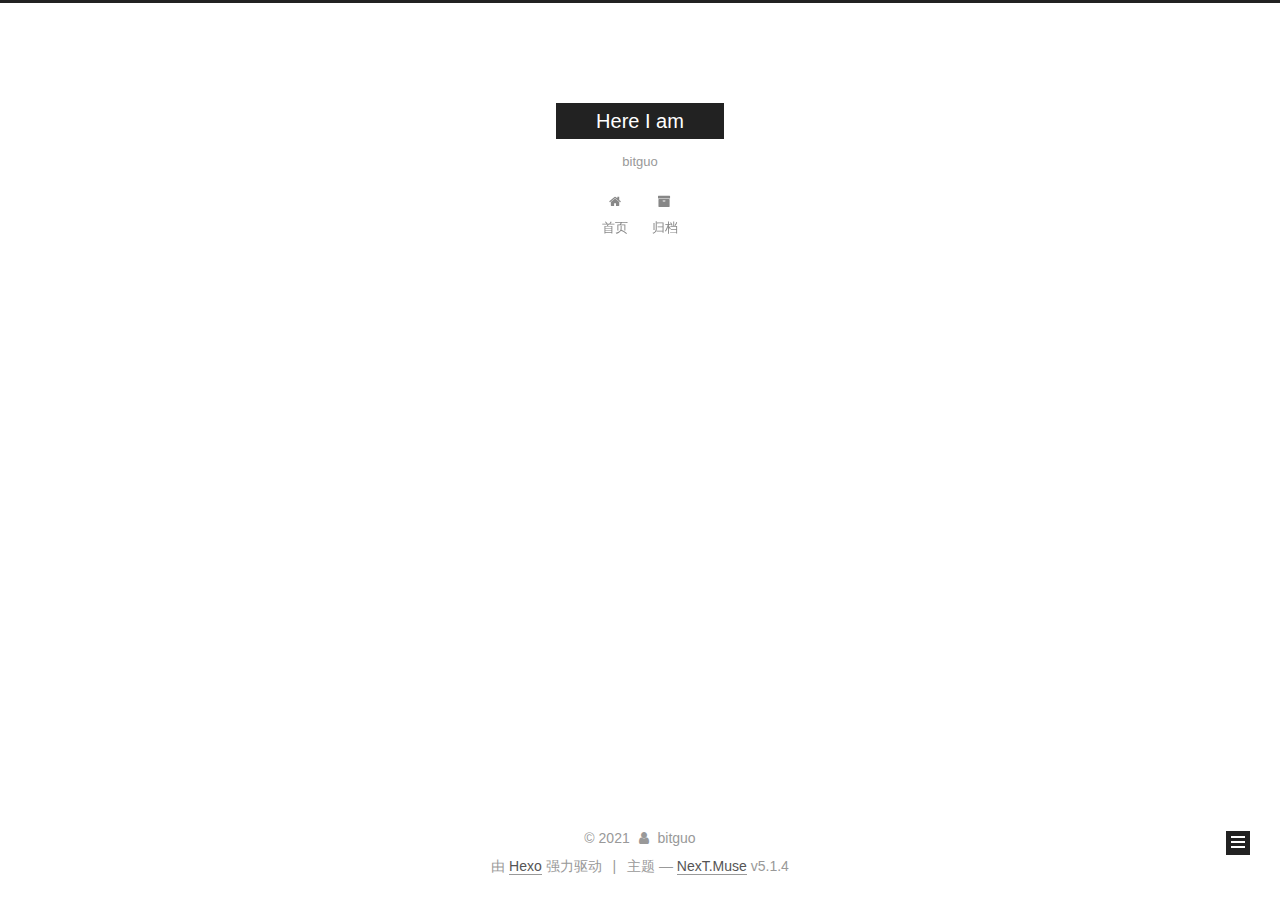
<file: tags/碎笔/index.html>
<!DOCTYPE html>



  


<html class="theme-next muse use-motion" lang="zh-Hans">
<head>
  <meta charset="UTF-8"/>
<meta http-equiv="X-UA-Compatible" content="IE=edge" />
<meta name="viewport" content="width=device-width, initial-scale=1, maximum-scale=1"/>
<meta name="theme-color" content="#222">









<meta http-equiv="Cache-Control" content="no-transform" />
<meta http-equiv="Cache-Control" content="no-siteapp" />
















  
  
  <link href="/lib/fancybox/source/jquery.fancybox.css?v=2.1.5" rel="stylesheet" type="text/css" />







<link href="/lib/font-awesome/css/font-awesome.min.css?v=4.6.2" rel="stylesheet" type="text/css" />

<link href="/css/main.css?v=5.1.4" rel="stylesheet" type="text/css" />


  <link rel="apple-touch-icon" sizes="180x180" href="/images/apple-touch-icon-next.png?v=5.1.4">


  <link rel="icon" type="image/png" sizes="32x32" href="/images/favicon-32x32-next.png?v=5.1.4">


  <link rel="icon" type="image/png" sizes="16x16" href="/images/favicon-16x16-next.png?v=5.1.4">


  <link rel="mask-icon" href="/images/logo.svg?v=5.1.4" color="#222">





  <meta name="keywords" content="Hexo, NexT" />










<meta name="description" content="private blog">
<meta property="og:type" content="website">
<meta property="og:title" content="Here I am">
<meta property="og:url" content="http://cryptopunkg.github.io/tags/%E7%A2%8E%E7%AC%94/index.html">
<meta property="og:site_name" content="Here I am">
<meta property="og:description" content="private blog">
<meta property="og:locale">
<meta property="article:author" content="bitguo">
<meta name="twitter:card" content="summary">



<script type="text/javascript" id="hexo.configurations">
  var NexT = window.NexT || {};
  var CONFIG = {
    root: '',
    scheme: 'Muse',
    version: '5.1.4',
    sidebar: {"position":"left","display":"post","offset":12,"b2t":false,"scrollpercent":false,"onmobile":false},
    fancybox: true,
    tabs: true,
    motion: {"enable":true,"async":false,"transition":{"post_block":"fadeIn","post_header":"slideDownIn","post_body":"slideDownIn","coll_header":"slideLeftIn","sidebar":"slideUpIn"}},
    duoshuo: {
      userId: '0',
      author: '博主'
    },
    algolia: {
      applicationID: '',
      apiKey: '',
      indexName: '',
      hits: {"per_page":10},
      labels: {"input_placeholder":"Search for Posts","hits_empty":"We didn't find any results for the search: ${query}","hits_stats":"${hits} results found in ${time} ms"}
    }
  };
</script>



  <link rel="canonical" href="http://cryptopunkg.github.io/tags/碎笔/"/>





  <title>标签: 碎笔 | Here I am</title>
  








<meta name="generator" content="Hexo 5.4.0"></head>

<body itemscope itemtype="http://schema.org/WebPage" lang="zh-Hans">

  
  
    
  

  <div class="container sidebar-position-left ">
    <div class="headband"></div>

    <header id="header" class="header" itemscope itemtype="http://schema.org/WPHeader">
      <div class="header-inner"><div class="site-brand-wrapper">
  <div class="site-meta ">
    

    <div class="custom-logo-site-title">
      <a href="/"  class="brand" rel="start">
        <span class="logo-line-before"><i></i></span>
        <span class="site-title">Here I am</span>
        <span class="logo-line-after"><i></i></span>
      </a>
    </div>
      
        <p class="site-subtitle">bitguo</p>
      
  </div>

  <div class="site-nav-toggle">
    <button>
      <span class="btn-bar"></span>
      <span class="btn-bar"></span>
      <span class="btn-bar"></span>
    </button>
  </div>
</div>

<nav class="site-nav">
  

  
    <ul id="menu" class="menu">
      
        
        <li class="menu-item menu-item-home">
          <a href="/%20" rel="section">
            
              <i class="menu-item-icon fa fa-fw fa-home"></i> <br />
            
            首页
          </a>
        </li>
      
        
        <li class="menu-item menu-item-archives">
          <a href="/archives/%20" rel="section">
            
              <i class="menu-item-icon fa fa-fw fa-archive"></i> <br />
            
            归档
          </a>
        </li>
      

      
    </ul>
  

  
</nav>



 </div>
    </header>

    <main id="main" class="main">
      <div class="main-inner">
        <div class="content-wrap">
          <div id="content" class="content">
            

  
  
  
  <div class="post-block tag">

    <div id="posts" class="posts-collapse">
      <div class="collection-title">
        <h1>碎笔<small>标签</small>
        </h1>
      </div>

      
        

  <article class="post post-type-normal" itemscope itemtype="http://schema.org/Article">
    <header class="post-header">

      <h2 class="post-title">
        
            <a class="post-title-link" href="/2021/12/10/firstblog/" itemprop="url">
              
                <span itemprop="name">firstblog</span>
              
            </a>
        
      </h2>

      <div class="post-meta">
        <time class="post-time" itemprop="dateCreated"
              datetime="2021-12-10T12:29:11+08:00"
              content="2021-12-10" >
          12-10
        </time>
      </div>

    </header>
  </article>


      
    </div>

  </div>
  
  
  

  


          </div>
          


          

        </div>
        
          
  
  <div class="sidebar-toggle">
    <div class="sidebar-toggle-line-wrap">
      <span class="sidebar-toggle-line sidebar-toggle-line-first"></span>
      <span class="sidebar-toggle-line sidebar-toggle-line-middle"></span>
      <span class="sidebar-toggle-line sidebar-toggle-line-last"></span>
    </div>
  </div>

  <aside id="sidebar" class="sidebar">
    
    <div class="sidebar-inner">

      

      

      <section class="site-overview-wrap sidebar-panel sidebar-panel-active">
        <div class="site-overview">
          <div class="site-author motion-element" itemprop="author" itemscope itemtype="http://schema.org/Person">
            
              <p class="site-author-name" itemprop="name"></p>
              <p class="site-description motion-element" itemprop="description"></p>
          </div>

          <nav class="site-state motion-element">

            
              <div class="site-state-item site-state-posts">
              
                <a href="/archives/%20%7C%7C%20archive">
              
                  <span class="site-state-item-count">2</span>
                  <span class="site-state-item-name">日志</span>
                </a>
              </div>
            

            

            
              
              
              <div class="site-state-item site-state-tags">
                
                  <span class="site-state-item-count">1</span>
                  <span class="site-state-item-name">标签</span>
                
              </div>
            

          </nav>

          

          

          
          

          
          

          

        </div>
      </section>

      

      

    </div>
  </aside>


        
      </div>
    </main>

    <footer id="footer" class="footer">
      <div class="footer-inner">
        <div class="copyright">&copy; <span itemprop="copyrightYear">2021</span>
  <span class="with-love">
    <i class="fa fa-user"></i>
  </span>
  <span class="author" itemprop="copyrightHolder">bitguo</span>

  
</div>


  <div class="powered-by">由 <a class="theme-link" target="_blank" href="https://hexo.io">Hexo</a> 强力驱动</div>



  <span class="post-meta-divider">|</span>



  <div class="theme-info">主题 &mdash; <a class="theme-link" target="_blank" href="https://github.com/iissnan/hexo-theme-next">NexT.Muse</a> v5.1.4</div>




        







        
      </div>
    </footer>

    
      <div class="back-to-top">
        <i class="fa fa-arrow-up"></i>
        
      </div>
    

    

  </div>

  

<script type="text/javascript">
  if (Object.prototype.toString.call(window.Promise) !== '[object Function]') {
    window.Promise = null;
  }
</script>









  












  
  
    <script type="text/javascript" src="/lib/jquery/index.js?v=2.1.3"></script>
  

  
  
    <script type="text/javascript" src="/lib/fastclick/lib/fastclick.min.js?v=1.0.6"></script>
  

  
  
    <script type="text/javascript" src="/lib/jquery_lazyload/jquery.lazyload.js?v=1.9.7"></script>
  

  
  
    <script type="text/javascript" src="/lib/velocity/velocity.min.js?v=1.2.1"></script>
  

  
  
    <script type="text/javascript" src="/lib/velocity/velocity.ui.min.js?v=1.2.1"></script>
  

  
  
    <script type="text/javascript" src="/lib/fancybox/source/jquery.fancybox.pack.js?v=2.1.5"></script>
  


  


  <script type="text/javascript" src="/js/src/utils.js?v=5.1.4"></script>

  <script type="text/javascript" src="/js/src/motion.js?v=5.1.4"></script>



  
  

  

  


  <script type="text/javascript" src="/js/src/bootstrap.js?v=5.1.4"></script>



  


  




	





  





  












  





  

  

  

  
  

  

  

  

</body>
</html>
</file>
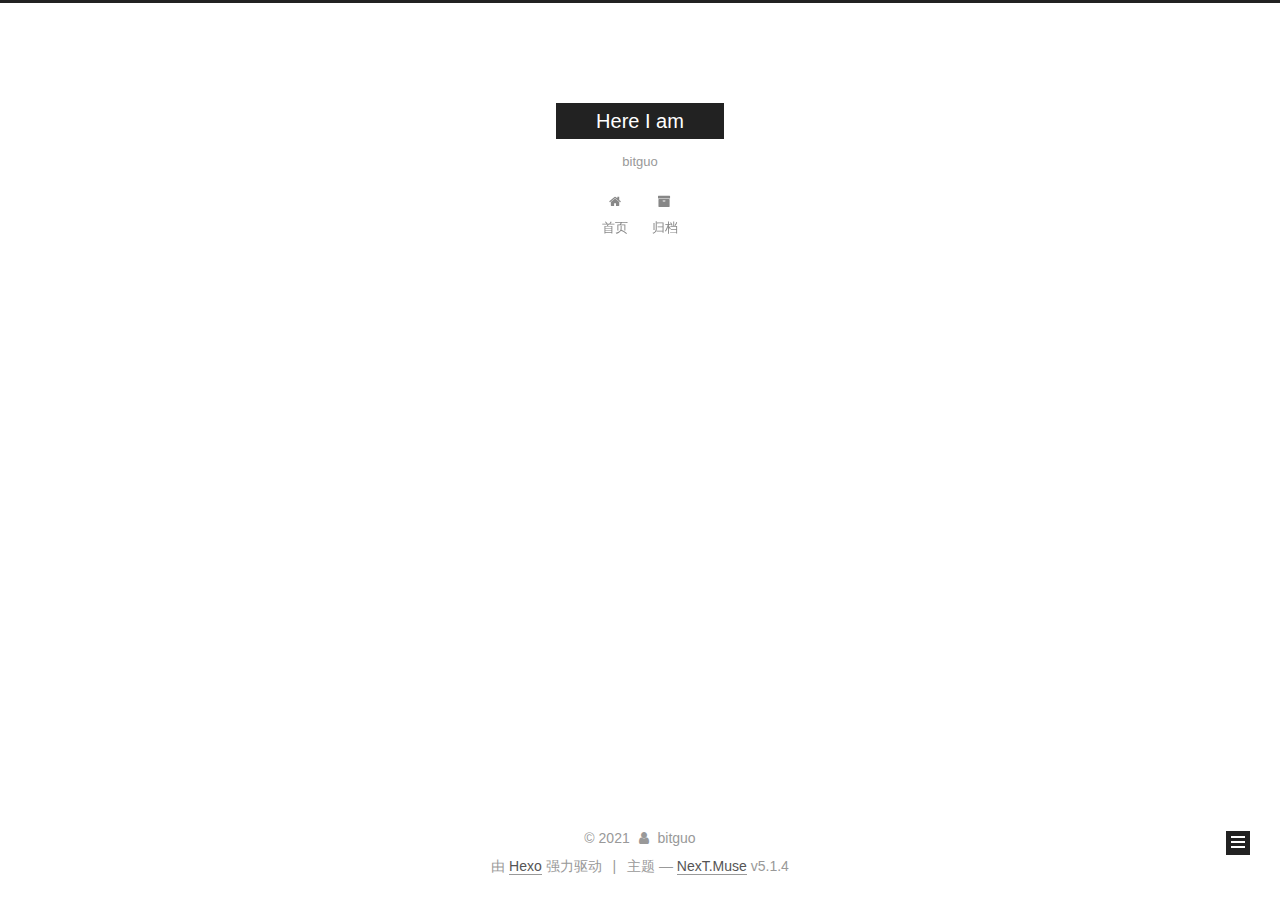
<file: archives/1985/10/index.html>
<!DOCTYPE html>



  


<html class="theme-next muse use-motion" lang="zh-Hans">
<head>
  <meta charset="UTF-8"/>
<meta http-equiv="X-UA-Compatible" content="IE=edge" />
<meta name="viewport" content="width=device-width, initial-scale=1, maximum-scale=1"/>
<meta name="theme-color" content="#222">









<meta http-equiv="Cache-Control" content="no-transform" />
<meta http-equiv="Cache-Control" content="no-siteapp" />
















  
  
  <link href="/lib/fancybox/source/jquery.fancybox.css?v=2.1.5" rel="stylesheet" type="text/css" />







<link href="/lib/font-awesome/css/font-awesome.min.css?v=4.6.2" rel="stylesheet" type="text/css" />

<link href="/css/main.css?v=5.1.4" rel="stylesheet" type="text/css" />


  <link rel="apple-touch-icon" sizes="180x180" href="/images/apple-touch-icon-next.png?v=5.1.4">


  <link rel="icon" type="image/png" sizes="32x32" href="/images/favicon-32x32-next.png?v=5.1.4">


  <link rel="icon" type="image/png" sizes="16x16" href="/images/favicon-16x16-next.png?v=5.1.4">


  <link rel="mask-icon" href="/images/logo.svg?v=5.1.4" color="#222">





  <meta name="keywords" content="Hexo, NexT" />










<meta name="description" content="private blog">
<meta property="og:type" content="website">
<meta property="og:title" content="Here I am">
<meta property="og:url" content="http://cryptopunkg.github.io/archives/1985/10/index.html">
<meta property="og:site_name" content="Here I am">
<meta property="og:description" content="private blog">
<meta property="og:locale">
<meta property="article:author" content="bitguo">
<meta name="twitter:card" content="summary">



<script type="text/javascript" id="hexo.configurations">
  var NexT = window.NexT || {};
  var CONFIG = {
    root: '',
    scheme: 'Muse',
    version: '5.1.4',
    sidebar: {"position":"left","display":"post","offset":12,"b2t":false,"scrollpercent":false,"onmobile":false},
    fancybox: true,
    tabs: true,
    motion: {"enable":true,"async":false,"transition":{"post_block":"fadeIn","post_header":"slideDownIn","post_body":"slideDownIn","coll_header":"slideLeftIn","sidebar":"slideUpIn"}},
    duoshuo: {
      userId: '0',
      author: '博主'
    },
    algolia: {
      applicationID: '',
      apiKey: '',
      indexName: '',
      hits: {"per_page":10},
      labels: {"input_placeholder":"Search for Posts","hits_empty":"We didn't find any results for the search: ${query}","hits_stats":"${hits} results found in ${time} ms"}
    }
  };
</script>



  <link rel="canonical" href="http://cryptopunkg.github.io/archives/1985/10/"/>





  <title>归档 | Here I am</title>
  








<meta name="generator" content="Hexo 5.4.0"></head>

<body itemscope itemtype="http://schema.org/WebPage" lang="zh-Hans">

  
  
    
  

  <div class="container sidebar-position-left page-archive">
    <div class="headband"></div>

    <header id="header" class="header" itemscope itemtype="http://schema.org/WPHeader">
      <div class="header-inner"><div class="site-brand-wrapper">
  <div class="site-meta ">
    

    <div class="custom-logo-site-title">
      <a href="/"  class="brand" rel="start">
        <span class="logo-line-before"><i></i></span>
        <span class="site-title">Here I am</span>
        <span class="logo-line-after"><i></i></span>
      </a>
    </div>
      
        <p class="site-subtitle">bitguo</p>
      
  </div>

  <div class="site-nav-toggle">
    <button>
      <span class="btn-bar"></span>
      <span class="btn-bar"></span>
      <span class="btn-bar"></span>
    </button>
  </div>
</div>

<nav class="site-nav">
  

  
    <ul id="menu" class="menu">
      
        
        <li class="menu-item menu-item-home">
          <a href="/%20" rel="section">
            
              <i class="menu-item-icon fa fa-fw fa-home"></i> <br />
            
            首页
          </a>
        </li>
      
        
        <li class="menu-item menu-item-archives">
          <a href="/archives/%20" rel="section">
            
              <i class="menu-item-icon fa fa-fw fa-archive"></i> <br />
            
            归档
          </a>
        </li>
      

      
    </ul>
  

  
</nav>



 </div>
    </header>

    <main id="main" class="main">
      <div class="main-inner">
        <div class="content-wrap">
          <div id="content" class="content">
            

  
  
  
  <div class="post-block archive">
    <div id="posts" class="posts-collapse">
      <span class="archive-move-on"></span>

      <span class="archive-page-counter">
        
        
        
          
        
        嗯..! 目前共计 2 篇日志。 继续努力。
      </span>

      

        
        
        

        
          
          <div class="collection-title">
            <h1 class="archive-year" id="archive-year-1985">1985</h1>
          </div>
        
        

        

  <article class="post post-type-normal" itemscope itemtype="http://schema.org/Article">
    <header class="post-header">

      <h2 class="post-title">
        
            <a class="post-title-link" href="/1985/10/26/hello-world/" itemprop="url">
              
                <span itemprop="name">Hello World</span>
              
            </a>
        
      </h2>

      <div class="post-meta">
        <time class="post-time" itemprop="dateCreated"
              datetime="1985-10-26T16:15:00+08:00"
              content="1985-10-26" >
          10-26
        </time>
      </div>

    </header>
  </article>



      

    </div>
  </div>
  
  
  

  



          </div>
          


          

        </div>
        
          
  
  <div class="sidebar-toggle">
    <div class="sidebar-toggle-line-wrap">
      <span class="sidebar-toggle-line sidebar-toggle-line-first"></span>
      <span class="sidebar-toggle-line sidebar-toggle-line-middle"></span>
      <span class="sidebar-toggle-line sidebar-toggle-line-last"></span>
    </div>
  </div>

  <aside id="sidebar" class="sidebar">
    
    <div class="sidebar-inner">

      

      

      <section class="site-overview-wrap sidebar-panel sidebar-panel-active">
        <div class="site-overview">
          <div class="site-author motion-element" itemprop="author" itemscope itemtype="http://schema.org/Person">
            
              <p class="site-author-name" itemprop="name"></p>
              <p class="site-description motion-element" itemprop="description"></p>
          </div>

          <nav class="site-state motion-element">

            
              <div class="site-state-item site-state-posts">
              
                <a href="/archives/%20%7C%7C%20archive">
              
                  <span class="site-state-item-count">2</span>
                  <span class="site-state-item-name">日志</span>
                </a>
              </div>
            

            

            
              
              
              <div class="site-state-item site-state-tags">
                
                  <span class="site-state-item-count">1</span>
                  <span class="site-state-item-name">标签</span>
                
              </div>
            

          </nav>

          

          

          
          

          
          

          

        </div>
      </section>

      

      

    </div>
  </aside>


        
      </div>
    </main>

    <footer id="footer" class="footer">
      <div class="footer-inner">
        <div class="copyright">&copy; <span itemprop="copyrightYear">2021</span>
  <span class="with-love">
    <i class="fa fa-user"></i>
  </span>
  <span class="author" itemprop="copyrightHolder">bitguo</span>

  
</div>


  <div class="powered-by">由 <a class="theme-link" target="_blank" href="https://hexo.io">Hexo</a> 强力驱动</div>



  <span class="post-meta-divider">|</span>



  <div class="theme-info">主题 &mdash; <a class="theme-link" target="_blank" href="https://github.com/iissnan/hexo-theme-next">NexT.Muse</a> v5.1.4</div>




        







        
      </div>
    </footer>

    
      <div class="back-to-top">
        <i class="fa fa-arrow-up"></i>
        
      </div>
    

    

  </div>

  

<script type="text/javascript">
  if (Object.prototype.toString.call(window.Promise) !== '[object Function]') {
    window.Promise = null;
  }
</script>









  












  
  
    <script type="text/javascript" src="/lib/jquery/index.js?v=2.1.3"></script>
  

  
  
    <script type="text/javascript" src="/lib/fastclick/lib/fastclick.min.js?v=1.0.6"></script>
  

  
  
    <script type="text/javascript" src="/lib/jquery_lazyload/jquery.lazyload.js?v=1.9.7"></script>
  

  
  
    <script type="text/javascript" src="/lib/velocity/velocity.min.js?v=1.2.1"></script>
  

  
  
    <script type="text/javascript" src="/lib/velocity/velocity.ui.min.js?v=1.2.1"></script>
  

  
  
    <script type="text/javascript" src="/lib/fancybox/source/jquery.fancybox.pack.js?v=2.1.5"></script>
  


  


  <script type="text/javascript" src="/js/src/utils.js?v=5.1.4"></script>

  <script type="text/javascript" src="/js/src/motion.js?v=5.1.4"></script>



  
  

  

  


  <script type="text/javascript" src="/js/src/bootstrap.js?v=5.1.4"></script>



  


  




	





  





  












  





  

  

  

  
  

  

  

  

</body>
</html>
</file>
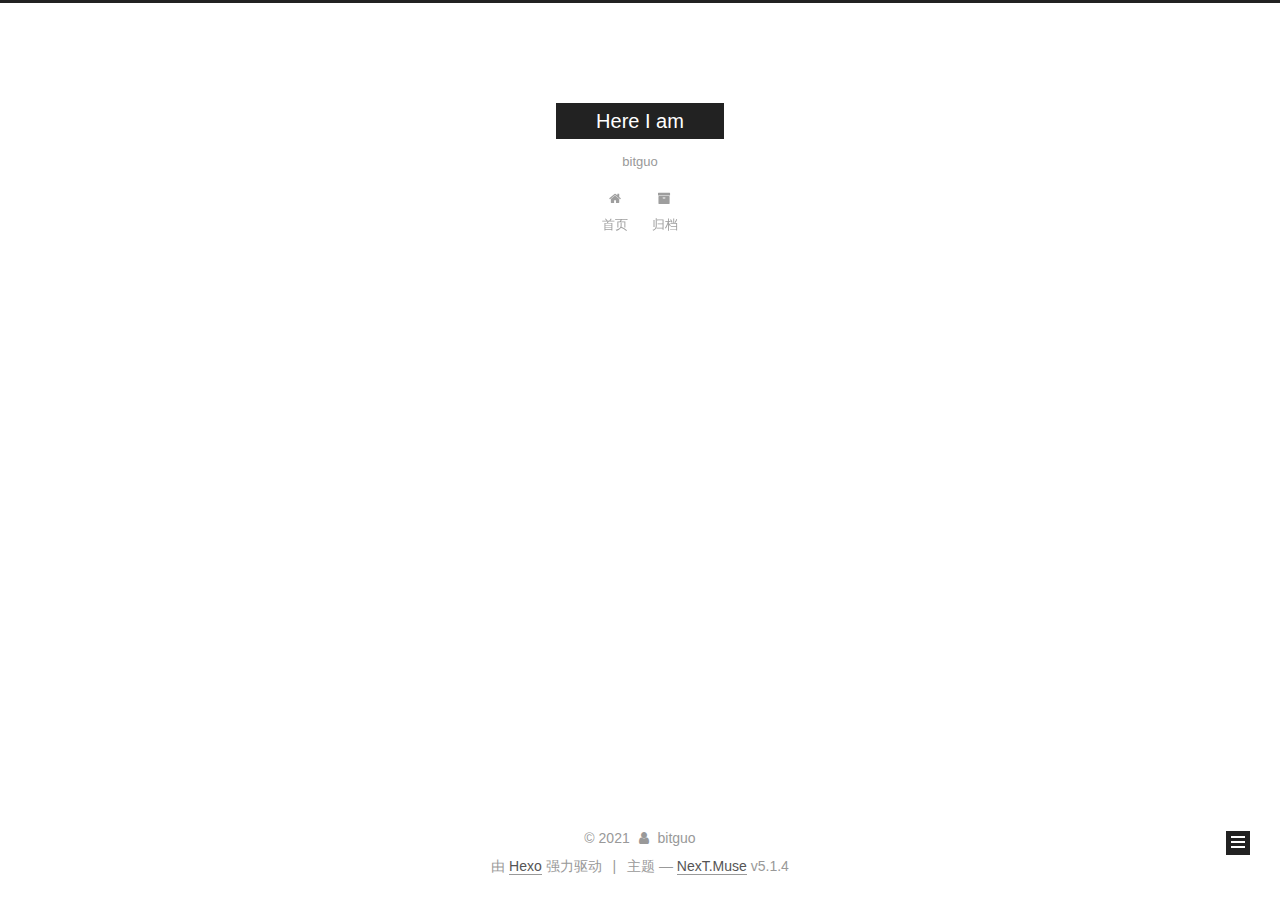
<file: archives/2021/12/index.html>
<!DOCTYPE html>



  


<html class="theme-next muse use-motion" lang="zh-Hans">
<head>
  <meta charset="UTF-8"/>
<meta http-equiv="X-UA-Compatible" content="IE=edge" />
<meta name="viewport" content="width=device-width, initial-scale=1, maximum-scale=1"/>
<meta name="theme-color" content="#222">









<meta http-equiv="Cache-Control" content="no-transform" />
<meta http-equiv="Cache-Control" content="no-siteapp" />
















  
  
  <link href="/lib/fancybox/source/jquery.fancybox.css?v=2.1.5" rel="stylesheet" type="text/css" />







<link href="/lib/font-awesome/css/font-awesome.min.css?v=4.6.2" rel="stylesheet" type="text/css" />

<link href="/css/main.css?v=5.1.4" rel="stylesheet" type="text/css" />


  <link rel="apple-touch-icon" sizes="180x180" href="/images/apple-touch-icon-next.png?v=5.1.4">


  <link rel="icon" type="image/png" sizes="32x32" href="/images/favicon-32x32-next.png?v=5.1.4">


  <link rel="icon" type="image/png" sizes="16x16" href="/images/favicon-16x16-next.png?v=5.1.4">


  <link rel="mask-icon" href="/images/logo.svg?v=5.1.4" color="#222">





  <meta name="keywords" content="Hexo, NexT" />










<meta name="description" content="private blog">
<meta property="og:type" content="website">
<meta property="og:title" content="Here I am">
<meta property="og:url" content="http://cryptopunkg.github.io/archives/2021/12/index.html">
<meta property="og:site_name" content="Here I am">
<meta property="og:description" content="private blog">
<meta property="og:locale">
<meta property="article:author" content="bitguo">
<meta name="twitter:card" content="summary">



<script type="text/javascript" id="hexo.configurations">
  var NexT = window.NexT || {};
  var CONFIG = {
    root: '',
    scheme: 'Muse',
    version: '5.1.4',
    sidebar: {"position":"left","display":"post","offset":12,"b2t":false,"scrollpercent":false,"onmobile":false},
    fancybox: true,
    tabs: true,
    motion: {"enable":true,"async":false,"transition":{"post_block":"fadeIn","post_header":"slideDownIn","post_body":"slideDownIn","coll_header":"slideLeftIn","sidebar":"slideUpIn"}},
    duoshuo: {
      userId: '0',
      author: '博主'
    },
    algolia: {
      applicationID: '',
      apiKey: '',
      indexName: '',
      hits: {"per_page":10},
      labels: {"input_placeholder":"Search for Posts","hits_empty":"We didn't find any results for the search: ${query}","hits_stats":"${hits} results found in ${time} ms"}
    }
  };
</script>



  <link rel="canonical" href="http://cryptopunkg.github.io/archives/2021/12/"/>





  <title>归档 | Here I am</title>
  








<meta name="generator" content="Hexo 5.4.0"></head>

<body itemscope itemtype="http://schema.org/WebPage" lang="zh-Hans">

  
  
    
  

  <div class="container sidebar-position-left page-archive">
    <div class="headband"></div>

    <header id="header" class="header" itemscope itemtype="http://schema.org/WPHeader">
      <div class="header-inner"><div class="site-brand-wrapper">
  <div class="site-meta ">
    

    <div class="custom-logo-site-title">
      <a href="/"  class="brand" rel="start">
        <span class="logo-line-before"><i></i></span>
        <span class="site-title">Here I am</span>
        <span class="logo-line-after"><i></i></span>
      </a>
    </div>
      
        <p class="site-subtitle">bitguo</p>
      
  </div>

  <div class="site-nav-toggle">
    <button>
      <span class="btn-bar"></span>
      <span class="btn-bar"></span>
      <span class="btn-bar"></span>
    </button>
  </div>
</div>

<nav class="site-nav">
  

  
    <ul id="menu" class="menu">
      
        
        <li class="menu-item menu-item-home">
          <a href="/%20" rel="section">
            
              <i class="menu-item-icon fa fa-fw fa-home"></i> <br />
            
            首页
          </a>
        </li>
      
        
        <li class="menu-item menu-item-archives">
          <a href="/archives/%20" rel="section">
            
              <i class="menu-item-icon fa fa-fw fa-archive"></i> <br />
            
            归档
          </a>
        </li>
      

      
    </ul>
  

  
</nav>



 </div>
    </header>

    <main id="main" class="main">
      <div class="main-inner">
        <div class="content-wrap">
          <div id="content" class="content">
            

  
  
  
  <div class="post-block archive">
    <div id="posts" class="posts-collapse">
      <span class="archive-move-on"></span>

      <span class="archive-page-counter">
        
        
        
          
        
        嗯..! 目前共计 2 篇日志。 继续努力。
      </span>

      

        
        
        

        
          
          <div class="collection-title">
            <h1 class="archive-year" id="archive-year-2021">2021</h1>
          </div>
        
        

        

  <article class="post post-type-normal" itemscope itemtype="http://schema.org/Article">
    <header class="post-header">

      <h2 class="post-title">
        
            <a class="post-title-link" href="/2021/12/10/firstblog/" itemprop="url">
              
                <span itemprop="name">firstblog</span>
              
            </a>
        
      </h2>

      <div class="post-meta">
        <time class="post-time" itemprop="dateCreated"
              datetime="2021-12-10T12:29:11+08:00"
              content="2021-12-10" >
          12-10
        </time>
      </div>

    </header>
  </article>



      

    </div>
  </div>
  
  
  

  



          </div>
          


          

        </div>
        
          
  
  <div class="sidebar-toggle">
    <div class="sidebar-toggle-line-wrap">
      <span class="sidebar-toggle-line sidebar-toggle-line-first"></span>
      <span class="sidebar-toggle-line sidebar-toggle-line-middle"></span>
      <span class="sidebar-toggle-line sidebar-toggle-line-last"></span>
    </div>
  </div>

  <aside id="sidebar" class="sidebar">
    
    <div class="sidebar-inner">

      

      

      <section class="site-overview-wrap sidebar-panel sidebar-panel-active">
        <div class="site-overview">
          <div class="site-author motion-element" itemprop="author" itemscope itemtype="http://schema.org/Person">
            
              <p class="site-author-name" itemprop="name"></p>
              <p class="site-description motion-element" itemprop="description"></p>
          </div>

          <nav class="site-state motion-element">

            
              <div class="site-state-item site-state-posts">
              
                <a href="/archives/%20%7C%7C%20archive">
              
                  <span class="site-state-item-count">2</span>
                  <span class="site-state-item-name">日志</span>
                </a>
              </div>
            

            

            
              
              
              <div class="site-state-item site-state-tags">
                
                  <span class="site-state-item-count">1</span>
                  <span class="site-state-item-name">标签</span>
                
              </div>
            

          </nav>

          

          

          
          

          
          

          

        </div>
      </section>

      

      

    </div>
  </aside>


        
      </div>
    </main>

    <footer id="footer" class="footer">
      <div class="footer-inner">
        <div class="copyright">&copy; <span itemprop="copyrightYear">2021</span>
  <span class="with-love">
    <i class="fa fa-user"></i>
  </span>
  <span class="author" itemprop="copyrightHolder">bitguo</span>

  
</div>


  <div class="powered-by">由 <a class="theme-link" target="_blank" href="https://hexo.io">Hexo</a> 强力驱动</div>



  <span class="post-meta-divider">|</span>



  <div class="theme-info">主题 &mdash; <a class="theme-link" target="_blank" href="https://github.com/iissnan/hexo-theme-next">NexT.Muse</a> v5.1.4</div>




        







        
      </div>
    </footer>

    
      <div class="back-to-top">
        <i class="fa fa-arrow-up"></i>
        
      </div>
    

    

  </div>

  

<script type="text/javascript">
  if (Object.prototype.toString.call(window.Promise) !== '[object Function]') {
    window.Promise = null;
  }
</script>









  












  
  
    <script type="text/javascript" src="/lib/jquery/index.js?v=2.1.3"></script>
  

  
  
    <script type="text/javascript" src="/lib/fastclick/lib/fastclick.min.js?v=1.0.6"></script>
  

  
  
    <script type="text/javascript" src="/lib/jquery_lazyload/jquery.lazyload.js?v=1.9.7"></script>
  

  
  
    <script type="text/javascript" src="/lib/velocity/velocity.min.js?v=1.2.1"></script>
  

  
  
    <script type="text/javascript" src="/lib/velocity/velocity.ui.min.js?v=1.2.1"></script>
  

  
  
    <script type="text/javascript" src="/lib/fancybox/source/jquery.fancybox.pack.js?v=2.1.5"></script>
  


  


  <script type="text/javascript" src="/js/src/utils.js?v=5.1.4"></script>

  <script type="text/javascript" src="/js/src/motion.js?v=5.1.4"></script>



  
  

  

  


  <script type="text/javascript" src="/js/src/bootstrap.js?v=5.1.4"></script>



  


  




	





  





  












  





  

  

  

  
  

  

  

  

</body>
</html>
</file>
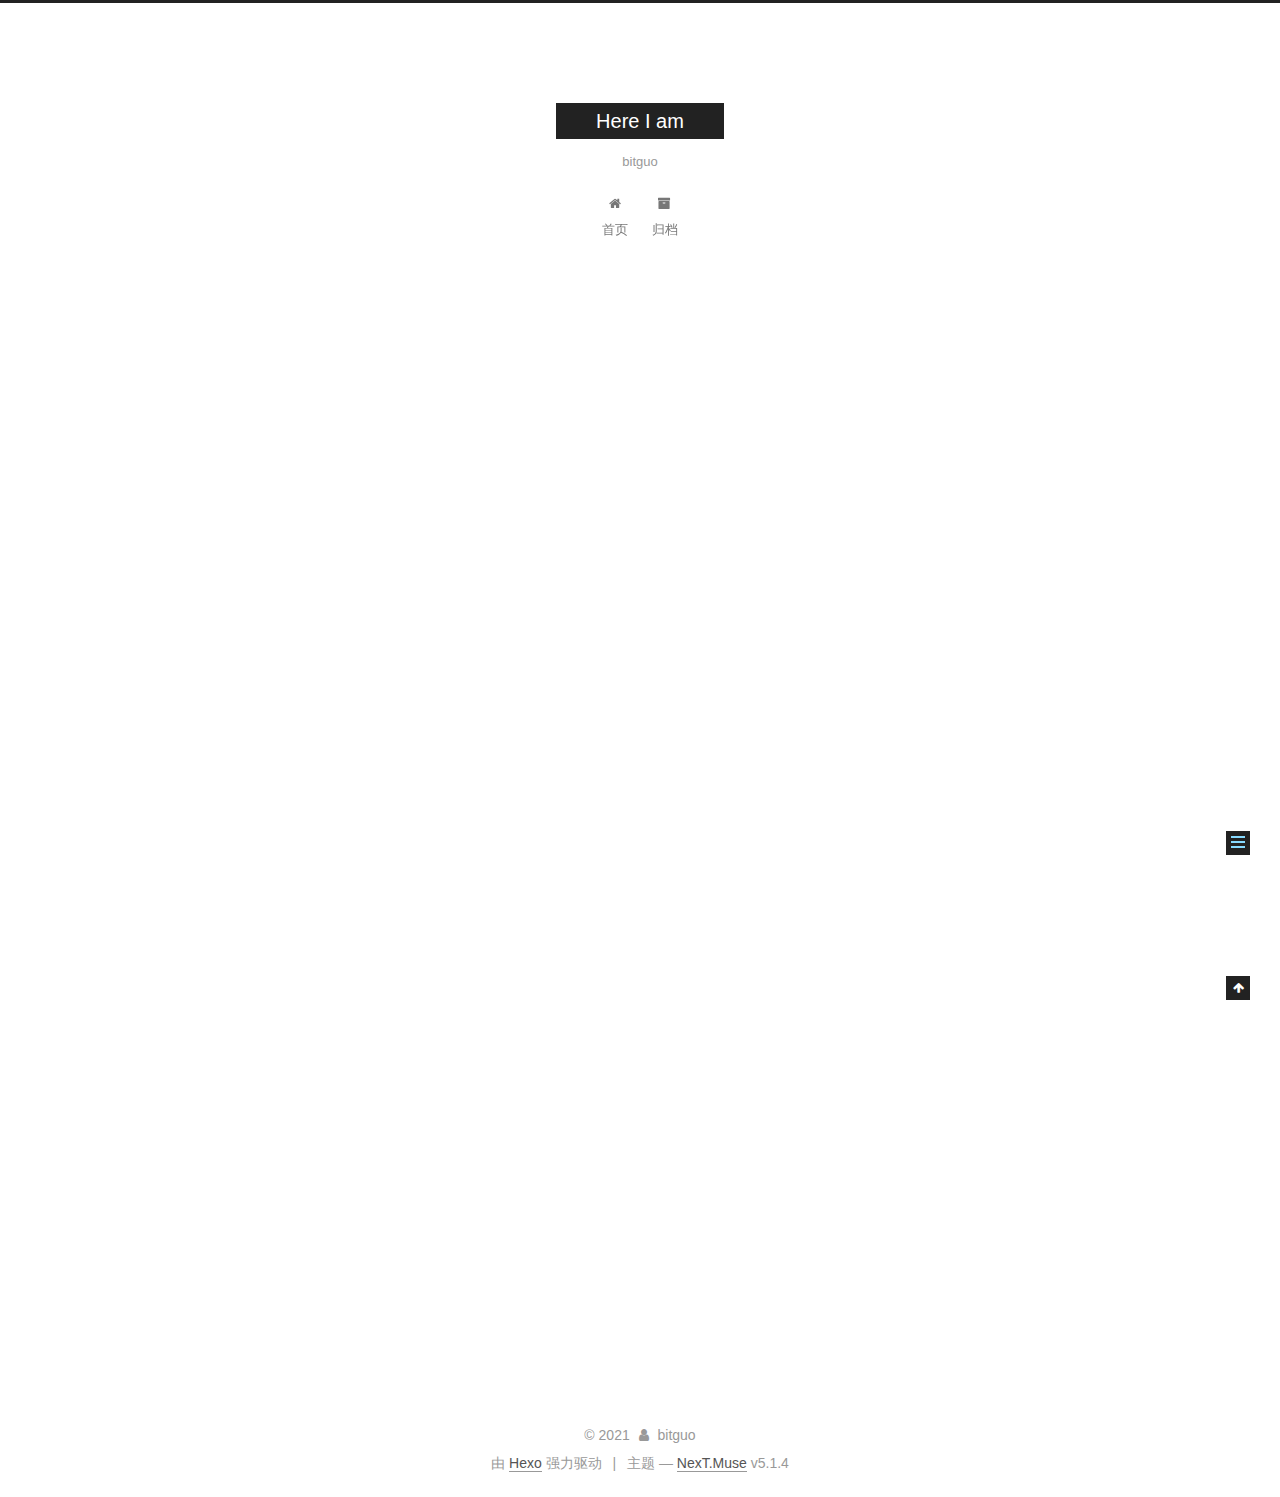
<file: 1985/10/26/hello-world/index.html>
<!DOCTYPE html>



  


<html class="theme-next muse use-motion" lang="zh-Hans">
<head>
  <meta charset="UTF-8"/>
<meta http-equiv="X-UA-Compatible" content="IE=edge" />
<meta name="viewport" content="width=device-width, initial-scale=1, maximum-scale=1"/>
<meta name="theme-color" content="#222">









<meta http-equiv="Cache-Control" content="no-transform" />
<meta http-equiv="Cache-Control" content="no-siteapp" />
















  
  
  <link href="/lib/fancybox/source/jquery.fancybox.css?v=2.1.5" rel="stylesheet" type="text/css" />







<link href="/lib/font-awesome/css/font-awesome.min.css?v=4.6.2" rel="stylesheet" type="text/css" />

<link href="/css/main.css?v=5.1.4" rel="stylesheet" type="text/css" />


  <link rel="apple-touch-icon" sizes="180x180" href="/images/apple-touch-icon-next.png?v=5.1.4">


  <link rel="icon" type="image/png" sizes="32x32" href="/images/favicon-32x32-next.png?v=5.1.4">


  <link rel="icon" type="image/png" sizes="16x16" href="/images/favicon-16x16-next.png?v=5.1.4">


  <link rel="mask-icon" href="/images/logo.svg?v=5.1.4" color="#222">





  <meta name="keywords" content="Hexo, NexT" />










<meta name="description" content="Welcome to Hexo! This is your very first post. Check documentation for more info. If you get any problems when using Hexo, you can find the answer in troubleshooting or you can ask me on GitHub. Quick">
<meta property="og:type" content="article">
<meta property="og:title" content="Hello World">
<meta property="og:url" content="http://cryptopunkg.github.io/1985/10/26/hello-world/index.html">
<meta property="og:site_name" content="Here I am">
<meta property="og:description" content="Welcome to Hexo! This is your very first post. Check documentation for more info. If you get any problems when using Hexo, you can find the answer in troubleshooting or you can ask me on GitHub. Quick">
<meta property="og:locale">
<meta property="article:published_time" content="1985-10-26T08:15:00.000Z">
<meta property="article:modified_time" content="1985-10-26T08:15:00.000Z">
<meta property="article:author" content="bitguo">
<meta name="twitter:card" content="summary">



<script type="text/javascript" id="hexo.configurations">
  var NexT = window.NexT || {};
  var CONFIG = {
    root: '',
    scheme: 'Muse',
    version: '5.1.4',
    sidebar: {"position":"left","display":"post","offset":12,"b2t":false,"scrollpercent":false,"onmobile":false},
    fancybox: true,
    tabs: true,
    motion: {"enable":true,"async":false,"transition":{"post_block":"fadeIn","post_header":"slideDownIn","post_body":"slideDownIn","coll_header":"slideLeftIn","sidebar":"slideUpIn"}},
    duoshuo: {
      userId: '0',
      author: '博主'
    },
    algolia: {
      applicationID: '',
      apiKey: '',
      indexName: '',
      hits: {"per_page":10},
      labels: {"input_placeholder":"Search for Posts","hits_empty":"We didn't find any results for the search: ${query}","hits_stats":"${hits} results found in ${time} ms"}
    }
  };
</script>



  <link rel="canonical" href="http://cryptopunkg.github.io/1985/10/26/hello-world/"/>





  <title>Hello World | Here I am</title>
  








<meta name="generator" content="Hexo 5.4.0"></head>

<body itemscope itemtype="http://schema.org/WebPage" lang="zh-Hans">

  
  
    
  

  <div class="container sidebar-position-left page-post-detail">
    <div class="headband"></div>

    <header id="header" class="header" itemscope itemtype="http://schema.org/WPHeader">
      <div class="header-inner"><div class="site-brand-wrapper">
  <div class="site-meta ">
    

    <div class="custom-logo-site-title">
      <a href="/"  class="brand" rel="start">
        <span class="logo-line-before"><i></i></span>
        <span class="site-title">Here I am</span>
        <span class="logo-line-after"><i></i></span>
      </a>
    </div>
      
        <p class="site-subtitle">bitguo</p>
      
  </div>

  <div class="site-nav-toggle">
    <button>
      <span class="btn-bar"></span>
      <span class="btn-bar"></span>
      <span class="btn-bar"></span>
    </button>
  </div>
</div>

<nav class="site-nav">
  

  
    <ul id="menu" class="menu">
      
        
        <li class="menu-item menu-item-home">
          <a href="/%20" rel="section">
            
              <i class="menu-item-icon fa fa-fw fa-home"></i> <br />
            
            首页
          </a>
        </li>
      
        
        <li class="menu-item menu-item-archives">
          <a href="/archives/%20" rel="section">
            
              <i class="menu-item-icon fa fa-fw fa-archive"></i> <br />
            
            归档
          </a>
        </li>
      

      
    </ul>
  

  
</nav>



 </div>
    </header>

    <main id="main" class="main">
      <div class="main-inner">
        <div class="content-wrap">
          <div id="content" class="content">
            

  <div id="posts" class="posts-expand">
    

  

  
  
  

  <article class="post post-type-normal" itemscope itemtype="http://schema.org/Article">
  
  
  
  <div class="post-block">
    <link itemprop="mainEntityOfPage" href="http://cryptopunkg.github.io/1985/10/26/hello-world/">

    <span hidden itemprop="author" itemscope itemtype="http://schema.org/Person">
      <meta itemprop="name" content="">
      <meta itemprop="description" content="">
      <meta itemprop="image" content="/images/avatar.gif">
    </span>

    <span hidden itemprop="publisher" itemscope itemtype="http://schema.org/Organization">
      <meta itemprop="name" content="Here I am">
    </span>

    
      <header class="post-header">

        
        
          <h1 class="post-title" itemprop="name headline">Hello World</h1>
        

        <div class="post-meta">
          <span class="post-time">
            
              <span class="post-meta-item-icon">
                <i class="fa fa-calendar-o"></i>
              </span>
              
                <span class="post-meta-item-text">发表于</span>
              
              <time title="创建于" itemprop="dateCreated datePublished" datetime="1985-10-26T16:15:00+08:00">
                1985-10-26
              </time>
            

            

            
          </span>

          

          
            
          

          
          

          

          

          

        </div>
      </header>
    

    
    
    
    <div class="post-body" itemprop="articleBody">

      
      

      
        <p>Welcome to <a target="_blank" rel="noopener" href="https://hexo.io/">Hexo</a>! This is your very first post. Check <a target="_blank" rel="noopener" href="https://hexo.io/docs/">documentation</a> for more info. If you get any problems when using Hexo, you can find the answer in <a target="_blank" rel="noopener" href="https://hexo.io/docs/troubleshooting.html">troubleshooting</a> or you can ask me on <a target="_blank" rel="noopener" href="https://github.com/hexojs/hexo/issues">GitHub</a>.</p>
<h2 id="Quick-Start"><a href="#Quick-Start" class="headerlink" title="Quick Start"></a>Quick Start</h2><h3 id="Create-a-new-post"><a href="#Create-a-new-post" class="headerlink" title="Create a new post"></a>Create a new post</h3><pre><code class="bash">$ hexo new &quot;My New Post&quot;
</code></pre>
<p>More info: <a target="_blank" rel="noopener" href="https://hexo.io/docs/writing.html">Writing</a></p>
<h3 id="Run-server"><a href="#Run-server" class="headerlink" title="Run server"></a>Run server</h3><pre><code class="bash">$ hexo server
</code></pre>
<p>More info: <a target="_blank" rel="noopener" href="https://hexo.io/docs/server.html">Server</a></p>
<h3 id="Generate-static-files"><a href="#Generate-static-files" class="headerlink" title="Generate static files"></a>Generate static files</h3><pre><code class="bash">$ hexo generate
</code></pre>
<p>More info: <a target="_blank" rel="noopener" href="https://hexo.io/docs/generating.html">Generating</a></p>
<h3 id="Deploy-to-remote-sites"><a href="#Deploy-to-remote-sites" class="headerlink" title="Deploy to remote sites"></a>Deploy to remote sites</h3><pre><code class="bash">$ hexo deploy
</code></pre>
<p>More info: <a target="_blank" rel="noopener" href="https://hexo.io/docs/one-command-deployment.html">Deployment</a></p>

      
    </div>
    
    
    

    

    

    

    <footer class="post-footer">
      

      
      
      

      
        <div class="post-nav">
          <div class="post-nav-next post-nav-item">
            
          </div>

          <span class="post-nav-divider"></span>

          <div class="post-nav-prev post-nav-item">
            
              <a href="/2021/12/10/firstblog/" rel="prev" title="firstblog">
                firstblog <i class="fa fa-chevron-right"></i>
              </a>
            
          </div>
        </div>
      

      
      
    </footer>
  </div>
  
  
  
  </article>



    <div class="post-spread">
      
    </div>
  </div>


          </div>
          


          

  



        </div>
        
          
  
  <div class="sidebar-toggle">
    <div class="sidebar-toggle-line-wrap">
      <span class="sidebar-toggle-line sidebar-toggle-line-first"></span>
      <span class="sidebar-toggle-line sidebar-toggle-line-middle"></span>
      <span class="sidebar-toggle-line sidebar-toggle-line-last"></span>
    </div>
  </div>

  <aside id="sidebar" class="sidebar">
    
    <div class="sidebar-inner">

      

      
        <ul class="sidebar-nav motion-element">
          <li class="sidebar-nav-toc sidebar-nav-active" data-target="post-toc-wrap">
            文章目录
          </li>
          <li class="sidebar-nav-overview" data-target="site-overview-wrap">
            站点概览
          </li>
        </ul>
      

      <section class="site-overview-wrap sidebar-panel">
        <div class="site-overview">
          <div class="site-author motion-element" itemprop="author" itemscope itemtype="http://schema.org/Person">
            
              <p class="site-author-name" itemprop="name"></p>
              <p class="site-description motion-element" itemprop="description"></p>
          </div>

          <nav class="site-state motion-element">

            
              <div class="site-state-item site-state-posts">
              
                <a href="/archives/%20%7C%7C%20archive">
              
                  <span class="site-state-item-count">2</span>
                  <span class="site-state-item-name">日志</span>
                </a>
              </div>
            

            

            
              
              
              <div class="site-state-item site-state-tags">
                
                  <span class="site-state-item-count">1</span>
                  <span class="site-state-item-name">标签</span>
                
              </div>
            

          </nav>

          

          

          
          

          
          

          

        </div>
      </section>

      
      <!--noindex-->
        <section class="post-toc-wrap motion-element sidebar-panel sidebar-panel-active">
          <div class="post-toc">

            
              
            

            
              <div class="post-toc-content"><ol class="nav"><li class="nav-item nav-level-2"><a class="nav-link" href="#Quick-Start"><span class="nav-number">1.</span> <span class="nav-text">Quick Start</span></a><ol class="nav-child"><li class="nav-item nav-level-3"><a class="nav-link" href="#Create-a-new-post"><span class="nav-number">1.1.</span> <span class="nav-text">Create a new post</span></a></li><li class="nav-item nav-level-3"><a class="nav-link" href="#Run-server"><span class="nav-number">1.2.</span> <span class="nav-text">Run server</span></a></li><li class="nav-item nav-level-3"><a class="nav-link" href="#Generate-static-files"><span class="nav-number">1.3.</span> <span class="nav-text">Generate static files</span></a></li><li class="nav-item nav-level-3"><a class="nav-link" href="#Deploy-to-remote-sites"><span class="nav-number">1.4.</span> <span class="nav-text">Deploy to remote sites</span></a></li></ol></li></ol></div>
            

          </div>
        </section>
      <!--/noindex-->
      

      

    </div>
  </aside>


        
      </div>
    </main>

    <footer id="footer" class="footer">
      <div class="footer-inner">
        <div class="copyright">&copy; <span itemprop="copyrightYear">2021</span>
  <span class="with-love">
    <i class="fa fa-user"></i>
  </span>
  <span class="author" itemprop="copyrightHolder">bitguo</span>

  
</div>


  <div class="powered-by">由 <a class="theme-link" target="_blank" href="https://hexo.io">Hexo</a> 强力驱动</div>



  <span class="post-meta-divider">|</span>



  <div class="theme-info">主题 &mdash; <a class="theme-link" target="_blank" href="https://github.com/iissnan/hexo-theme-next">NexT.Muse</a> v5.1.4</div>




        







        
      </div>
    </footer>

    
      <div class="back-to-top">
        <i class="fa fa-arrow-up"></i>
        
      </div>
    

    

  </div>

  

<script type="text/javascript">
  if (Object.prototype.toString.call(window.Promise) !== '[object Function]') {
    window.Promise = null;
  }
</script>









  












  
  
    <script type="text/javascript" src="/lib/jquery/index.js?v=2.1.3"></script>
  

  
  
    <script type="text/javascript" src="/lib/fastclick/lib/fastclick.min.js?v=1.0.6"></script>
  

  
  
    <script type="text/javascript" src="/lib/jquery_lazyload/jquery.lazyload.js?v=1.9.7"></script>
  

  
  
    <script type="text/javascript" src="/lib/velocity/velocity.min.js?v=1.2.1"></script>
  

  
  
    <script type="text/javascript" src="/lib/velocity/velocity.ui.min.js?v=1.2.1"></script>
  

  
  
    <script type="text/javascript" src="/lib/fancybox/source/jquery.fancybox.pack.js?v=2.1.5"></script>
  


  


  <script type="text/javascript" src="/js/src/utils.js?v=5.1.4"></script>

  <script type="text/javascript" src="/js/src/motion.js?v=5.1.4"></script>



  
  

  
  <script type="text/javascript" src="/js/src/scrollspy.js?v=5.1.4"></script>
<script type="text/javascript" src="/js/src/post-details.js?v=5.1.4"></script>



  


  <script type="text/javascript" src="/js/src/bootstrap.js?v=5.1.4"></script>



  


  




	





  





  












  





  

  

  

  
  

  

  

  

</body>
</html>
</file>
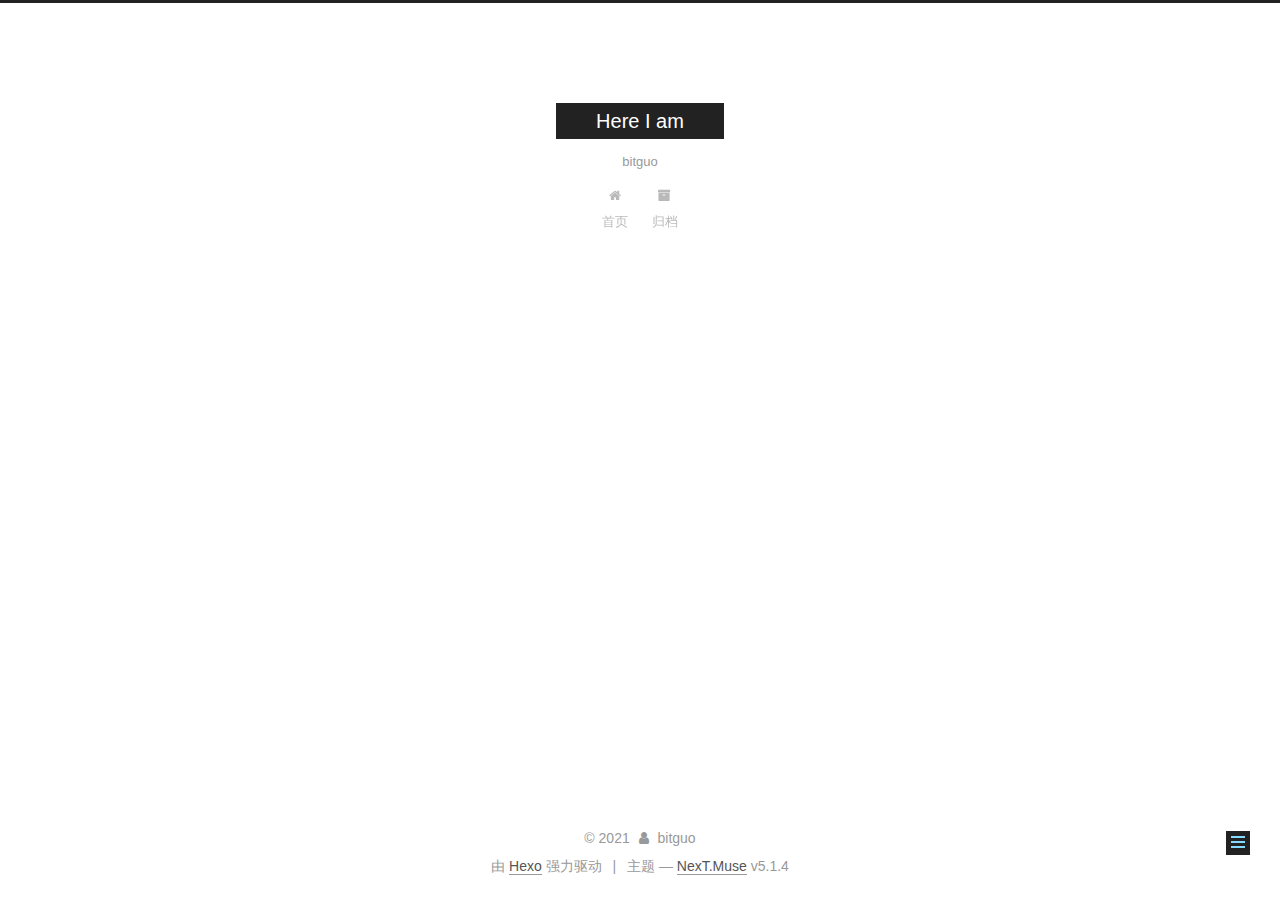
<file: 2021/12/10/firstblog/index.html>
<!DOCTYPE html>



  


<html class="theme-next muse use-motion" lang="zh-Hans">
<head>
  <meta charset="UTF-8"/>
<meta http-equiv="X-UA-Compatible" content="IE=edge" />
<meta name="viewport" content="width=device-width, initial-scale=1, maximum-scale=1"/>
<meta name="theme-color" content="#222">









<meta http-equiv="Cache-Control" content="no-transform" />
<meta http-equiv="Cache-Control" content="no-siteapp" />
















  
  
  <link href="/lib/fancybox/source/jquery.fancybox.css?v=2.1.5" rel="stylesheet" type="text/css" />







<link href="/lib/font-awesome/css/font-awesome.min.css?v=4.6.2" rel="stylesheet" type="text/css" />

<link href="/css/main.css?v=5.1.4" rel="stylesheet" type="text/css" />


  <link rel="apple-touch-icon" sizes="180x180" href="/images/apple-touch-icon-next.png?v=5.1.4">


  <link rel="icon" type="image/png" sizes="32x32" href="/images/favicon-32x32-next.png?v=5.1.4">


  <link rel="icon" type="image/png" sizes="16x16" href="/images/favicon-16x16-next.png?v=5.1.4">


  <link rel="mask-icon" href="/images/logo.svg?v=5.1.4" color="#222">





  <meta name="keywords" content="碎笔," />










<meta name="description" content="第一篇个人主站博客，在此分享自己对生活的一些思考，主题不限。">
<meta property="og:type" content="article">
<meta property="og:title" content="firstblog">
<meta property="og:url" content="http://cryptopunkg.github.io/2021/12/10/firstblog/index.html">
<meta property="og:site_name" content="Here I am">
<meta property="og:description" content="第一篇个人主站博客，在此分享自己对生活的一些思考，主题不限。">
<meta property="og:locale">
<meta property="article:published_time" content="2021-12-10T04:29:11.000Z">
<meta property="article:modified_time" content="2021-12-10T04:36:51.079Z">
<meta property="article:author" content="bitguo">
<meta property="article:tag" content="碎笔">
<meta name="twitter:card" content="summary">



<script type="text/javascript" id="hexo.configurations">
  var NexT = window.NexT || {};
  var CONFIG = {
    root: '',
    scheme: 'Muse',
    version: '5.1.4',
    sidebar: {"position":"left","display":"post","offset":12,"b2t":false,"scrollpercent":false,"onmobile":false},
    fancybox: true,
    tabs: true,
    motion: {"enable":true,"async":false,"transition":{"post_block":"fadeIn","post_header":"slideDownIn","post_body":"slideDownIn","coll_header":"slideLeftIn","sidebar":"slideUpIn"}},
    duoshuo: {
      userId: '0',
      author: '博主'
    },
    algolia: {
      applicationID: '',
      apiKey: '',
      indexName: '',
      hits: {"per_page":10},
      labels: {"input_placeholder":"Search for Posts","hits_empty":"We didn't find any results for the search: ${query}","hits_stats":"${hits} results found in ${time} ms"}
    }
  };
</script>



  <link rel="canonical" href="http://cryptopunkg.github.io/2021/12/10/firstblog/"/>





  <title>firstblog | Here I am</title>
  








<meta name="generator" content="Hexo 5.4.0"></head>

<body itemscope itemtype="http://schema.org/WebPage" lang="zh-Hans">

  
  
    
  

  <div class="container sidebar-position-left page-post-detail">
    <div class="headband"></div>

    <header id="header" class="header" itemscope itemtype="http://schema.org/WPHeader">
      <div class="header-inner"><div class="site-brand-wrapper">
  <div class="site-meta ">
    

    <div class="custom-logo-site-title">
      <a href="/"  class="brand" rel="start">
        <span class="logo-line-before"><i></i></span>
        <span class="site-title">Here I am</span>
        <span class="logo-line-after"><i></i></span>
      </a>
    </div>
      
        <p class="site-subtitle">bitguo</p>
      
  </div>

  <div class="site-nav-toggle">
    <button>
      <span class="btn-bar"></span>
      <span class="btn-bar"></span>
      <span class="btn-bar"></span>
    </button>
  </div>
</div>

<nav class="site-nav">
  

  
    <ul id="menu" class="menu">
      
        
        <li class="menu-item menu-item-home">
          <a href="/%20" rel="section">
            
              <i class="menu-item-icon fa fa-fw fa-home"></i> <br />
            
            首页
          </a>
        </li>
      
        
        <li class="menu-item menu-item-archives">
          <a href="/archives/%20" rel="section">
            
              <i class="menu-item-icon fa fa-fw fa-archive"></i> <br />
            
            归档
          </a>
        </li>
      

      
    </ul>
  

  
</nav>



 </div>
    </header>

    <main id="main" class="main">
      <div class="main-inner">
        <div class="content-wrap">
          <div id="content" class="content">
            

  <div id="posts" class="posts-expand">
    

  

  
  
  

  <article class="post post-type-normal" itemscope itemtype="http://schema.org/Article">
  
  
  
  <div class="post-block">
    <link itemprop="mainEntityOfPage" href="http://cryptopunkg.github.io/2021/12/10/firstblog/">

    <span hidden itemprop="author" itemscope itemtype="http://schema.org/Person">
      <meta itemprop="name" content="">
      <meta itemprop="description" content="">
      <meta itemprop="image" content="/images/avatar.gif">
    </span>

    <span hidden itemprop="publisher" itemscope itemtype="http://schema.org/Organization">
      <meta itemprop="name" content="Here I am">
    </span>

    
      <header class="post-header">

        
        
          <h1 class="post-title" itemprop="name headline">firstblog</h1>
        

        <div class="post-meta">
          <span class="post-time">
            
              <span class="post-meta-item-icon">
                <i class="fa fa-calendar-o"></i>
              </span>
              
                <span class="post-meta-item-text">发表于</span>
              
              <time title="创建于" itemprop="dateCreated datePublished" datetime="2021-12-10T12:29:11+08:00">
                2021-12-10
              </time>
            

            

            
          </span>

          

          
            
          

          
          

          

          

          
              <div class="post-description">
                  第一篇个人主站博客，在此分享自己对生活的一些思考，主题不限。
              </div>
          

        </div>
      </header>
    

    
    
    
    <div class="post-body" itemprop="articleBody">

      
      

      
        
      
    </div>
    
    
    

    

    

    

    <footer class="post-footer">
      
        <div class="post-tags">
          
            <a href="/tags/%E7%A2%8E%E7%AC%94/" rel="tag"># 碎笔</a>
          
        </div>
      

      
      
      

      
        <div class="post-nav">
          <div class="post-nav-next post-nav-item">
            
              <a href="/1985/10/26/hello-world/" rel="next" title="Hello World">
                <i class="fa fa-chevron-left"></i> Hello World
              </a>
            
          </div>

          <span class="post-nav-divider"></span>

          <div class="post-nav-prev post-nav-item">
            
          </div>
        </div>
      

      
      
    </footer>
  </div>
  
  
  
  </article>



    <div class="post-spread">
      
    </div>
  </div>


          </div>
          


          

  



        </div>
        
          
  
  <div class="sidebar-toggle">
    <div class="sidebar-toggle-line-wrap">
      <span class="sidebar-toggle-line sidebar-toggle-line-first"></span>
      <span class="sidebar-toggle-line sidebar-toggle-line-middle"></span>
      <span class="sidebar-toggle-line sidebar-toggle-line-last"></span>
    </div>
  </div>

  <aside id="sidebar" class="sidebar">
    
    <div class="sidebar-inner">

      

      

      <section class="site-overview-wrap sidebar-panel sidebar-panel-active">
        <div class="site-overview">
          <div class="site-author motion-element" itemprop="author" itemscope itemtype="http://schema.org/Person">
            
              <p class="site-author-name" itemprop="name"></p>
              <p class="site-description motion-element" itemprop="description"></p>
          </div>

          <nav class="site-state motion-element">

            
              <div class="site-state-item site-state-posts">
              
                <a href="/archives/%20%7C%7C%20archive">
              
                  <span class="site-state-item-count">2</span>
                  <span class="site-state-item-name">日志</span>
                </a>
              </div>
            

            

            
              
              
              <div class="site-state-item site-state-tags">
                
                  <span class="site-state-item-count">1</span>
                  <span class="site-state-item-name">标签</span>
                
              </div>
            

          </nav>

          

          

          
          

          
          

          

        </div>
      </section>

      

      

    </div>
  </aside>


        
      </div>
    </main>

    <footer id="footer" class="footer">
      <div class="footer-inner">
        <div class="copyright">&copy; <span itemprop="copyrightYear">2021</span>
  <span class="with-love">
    <i class="fa fa-user"></i>
  </span>
  <span class="author" itemprop="copyrightHolder">bitguo</span>

  
</div>


  <div class="powered-by">由 <a class="theme-link" target="_blank" href="https://hexo.io">Hexo</a> 强力驱动</div>



  <span class="post-meta-divider">|</span>



  <div class="theme-info">主题 &mdash; <a class="theme-link" target="_blank" href="https://github.com/iissnan/hexo-theme-next">NexT.Muse</a> v5.1.4</div>




        







        
      </div>
    </footer>

    
      <div class="back-to-top">
        <i class="fa fa-arrow-up"></i>
        
      </div>
    

    

  </div>

  

<script type="text/javascript">
  if (Object.prototype.toString.call(window.Promise) !== '[object Function]') {
    window.Promise = null;
  }
</script>









  












  
  
    <script type="text/javascript" src="/lib/jquery/index.js?v=2.1.3"></script>
  

  
  
    <script type="text/javascript" src="/lib/fastclick/lib/fastclick.min.js?v=1.0.6"></script>
  

  
  
    <script type="text/javascript" src="/lib/jquery_lazyload/jquery.lazyload.js?v=1.9.7"></script>
  

  
  
    <script type="text/javascript" src="/lib/velocity/velocity.min.js?v=1.2.1"></script>
  

  
  
    <script type="text/javascript" src="/lib/velocity/velocity.ui.min.js?v=1.2.1"></script>
  

  
  
    <script type="text/javascript" src="/lib/fancybox/source/jquery.fancybox.pack.js?v=2.1.5"></script>
  


  


  <script type="text/javascript" src="/js/src/utils.js?v=5.1.4"></script>

  <script type="text/javascript" src="/js/src/motion.js?v=5.1.4"></script>



  
  

  
  <script type="text/javascript" src="/js/src/scrollspy.js?v=5.1.4"></script>
<script type="text/javascript" src="/js/src/post-details.js?v=5.1.4"></script>



  


  <script type="text/javascript" src="/js/src/bootstrap.js?v=5.1.4"></script>



  


  




	





  





  












  





  

  

  

  
  

  

  

  

</body>
</html>
</file>
<file: css/main.css>
/* normalize.css v3.0.2 | MIT License | git.io/normalize */
html {
  font-family: sans-serif; /* 1 */
  -ms-text-size-adjust: 100%; /* 2 */
  -webkit-text-size-adjust: 100%; /* 2 */
}
body {
  margin: 0;
}
article,
aside,
details,
figcaption,
figure,
footer,
header,
hgroup,
main,
menu,
nav,
section,
summary {
  display: block;
}
audio,
canvas,
progress,
video {
  display: inline-block; /* 1 */
  vertical-align: baseline; /* 2 */
}
audio:not([controls]) {
  display: none;
  height: 0;
}
[hidden],
template {
  display: none;
}
a {
  background-color: transparent;
}
a:active,
a:hover {
  outline: 0;
}
abbr[title] {
  border-bottom: 1px dotted;
}
b,
strong {
  font-weight: bold;
}
dfn {
  font-style: italic;
}
h1 {
  font-size: 2em;
  margin: 0.67em 0;
}
mark {
  background: #ff0;
  color: #000;
}
small {
  font-size: 80%;
}
sub,
sup {
  font-size: 75%;
  line-height: 0;
  position: relative;
  vertical-align: baseline;
}
sup {
  top: -0.5em;
}
sub {
  bottom: -0.25em;
}
img {
  border: 0;
}
svg:not(:root) {
  overflow: hidden;
}
figure {
  margin: 1em 40px;
}
hr {
  -moz-box-sizing: content-box;
  box-sizing: content-box;
  height: 0;
}
pre {
  overflow: auto;
}
code,
kbd,
pre,
samp {
  font-family: monospace, monospace;
  font-size: 1em;
}
button,
input,
optgroup,
select,
textarea {
  color: inherit; /* 1 */
  font: inherit; /* 2 */
  margin: 0; /* 3 */
}
button {
  overflow: visible;
}
button,
select {
  text-transform: none;
}
button,
html input[type="button"],
input[type="reset"],
input[type="submit"] {
  -webkit-appearance: button; /* 2 */
  cursor: pointer; /* 3 */
}
button[disabled],
html input[disabled] {
  cursor: default;
}
button::-moz-focus-inner,
input::-moz-focus-inner {
  border: 0;
  padding: 0;
}
input {
  line-height: normal;
}
input[type="checkbox"],
input[type="radio"] {
  box-sizing: border-box; /* 1 */
  padding: 0; /* 2 */
}
input[type="number"]::-webkit-inner-spin-button,
input[type="number"]::-webkit-outer-spin-button {
  height: auto;
}
input[type="search"] {
  -webkit-appearance: textfield; /* 1 */
  -moz-box-sizing: content-box;
  -webkit-box-sizing: content-box; /* 2 */
  box-sizing: content-box;
}
input[type="search"]::-webkit-search-cancel-button,
input[type="search"]::-webkit-search-decoration {
  -webkit-appearance: none;
}
fieldset {
  border: 1px solid #c0c0c0;
  margin: 0 2px;
  padding: 0.35em 0.625em 0.75em;
}
legend {
  border: 0; /* 1 */
  padding: 0; /* 2 */
}
textarea {
  overflow: auto;
}
optgroup {
  font-weight: bold;
}
table {
  border-collapse: collapse;
  border-spacing: 0;
}
td,
th {
  padding: 0;
}
::selection {
  background: #262a30;
  color: #fff;
}
body {
  position: relative;
  font-family: 'Lato', "PingFang SC", "Microsoft YaHei", sans-serif;
  font-size: 14px;
  line-height: 2;
  color: #555;
  background: #fff;
}
@media (max-width: 767px) {
  body {
    padding-right: 0 !important;
  }
}
@media (min-width: 768px) and (max-width: 991px) {
  body {
    padding-right: 0 !important;
  }
}
@media (min-width: 1600px) {
  body {
    font-size: 16px;
  }
}
h1,
h2,
h3,
h4,
h5,
h6 {
  margin: 0;
  padding: 0;
  font-weight: bold;
  line-height: 1.5;
  font-family: 'Lato', "PingFang SC", "Microsoft YaHei", sans-serif;
}
h2,
h3,
h4,
h5,
h6 {
  margin: 20px 0 15px;
}
h1 {
  font-size: 22px;
}
@media (max-width: 767px) {
  h1 {
    font-size: 18px;
  }
}
h2 {
  font-size: 20px;
}
@media (max-width: 767px) {
  h2 {
    font-size: 16px;
  }
}
h3 {
  font-size: 18px;
}
@media (max-width: 767px) {
  h3 {
    font-size: 14px;
  }
}
h4 {
  font-size: 16px;
}
@media (max-width: 767px) {
  h4 {
    font-size: 12px;
  }
}
h5 {
  font-size: 14px;
}
@media (max-width: 767px) {
  h5 {
    font-size: 10px;
  }
}
h6 {
  font-size: 12px;
}
@media (max-width: 767px) {
  h6 {
    font-size: 8px;
  }
}
p {
  margin: 0 0 20px 0;
}
a {
  color: #555;
  text-decoration: none;
  outline: none;
  border-bottom: 1px solid #999;
  word-wrap: break-word;
}
a:hover {
  color: #222;
  border-bottom-color: #222;
}
blockquote {
  margin: 0;
  padding: 0;
}
img {
  display: block;
  margin: auto;
  max-width: 100%;
  height: auto;
}
hr {
  margin: 40px 0;
  height: 3px;
  border: none;
  background-color: #ddd;
  background-image: repeating-linear-gradient(-45deg, #fff, #fff 4px, transparent 4px, transparent 8px);
}
blockquote {
  padding: 0 15px;
  color: #666;
  border-left: 4px solid #ddd;
}
blockquote cite::before {
  content: "-";
  padding: 0 5px;
}
dt {
  font-weight: 700;
}
dd {
  margin: 0;
  padding: 0;
}
kbd {
  border: 1px solid #ccc;
  border-radius: 0.2em;
  box-shadow: 0.1em 0.1em 0.2em rgba(0,0,0,0.1);
  background-color: #f9f9f9;
  font-family: inherit;
  background-image: -webkit-linear-gradient(top, #eee, #fff, #eee);
  padding: 0.1em 0.3em;
  white-space: nowrap;
}
.text-left {
  text-align: left;
}
.text-center {
  text-align: center;
}
.text-right {
  text-align: right;
}
.text-justify {
  text-align: justify;
}
.text-nowrap {
  white-space: nowrap;
}
.text-lowercase {
  text-transform: lowercase;
}
.text-uppercase {
  text-transform: uppercase;
}
.text-capitalize {
  text-transform: capitalize;
}
.center-block {
  display: block;
  margin-left: auto;
  margin-right: auto;
}
.clearfix:before,
.clearfix:after {
  content: " ";
  display: table;
}
.clearfix:after {
  clear: both;
}
.pullquote {
  width: 45%;
}
.pullquote.left {
  float: left;
  margin-left: 5px;
  margin-right: 10px;
}
.pullquote.right {
  float: right;
  margin-left: 10px;
  margin-right: 5px;
}
.affix.affix.affix {
  position: fixed;
}
.translation {
  margin-top: -20px;
  font-size: 14px;
  color: #999;
}
.scrollbar-measure {
  width: 100px;
  height: 100px;
  overflow: scroll;
  position: absolute;
  top: -9999px;
}
.use-motion .motion-element {
  opacity: 0;
}
table {
  margin: 20px 0;
  width: 100%;
  border-collapse: collapse;
  border-spacing: 0;
  border: 1px solid #ddd;
  font-size: 14px;
  table-layout: fixed;
  word-wrap: break-all;
}
table>tbody>tr:nth-of-type(odd) {
  background-color: #f9f9f9;
}
table>tbody>tr:hover {
  background-color: #f5f5f5;
}
caption,
th,
td {
  padding: 8px;
  text-align: left;
  vertical-align: middle;
  font-weight: normal;
}
th,
td {
  border-bottom: 3px solid #ddd;
  border-right: 1px solid #eee;
}
th {
  padding-bottom: 10px;
  font-weight: 700;
}
td {
  border-bottom-width: 1px;
}
html,
body {
  height: 100%;
}
.container {
  position: relative;
  min-height: 100%;
}
.header-inner {
  margin: 0 auto;
  padding: 100px 0 70px;
  width: 700px;
}
@media (min-width: 1600px) {
  .container .header-inner {
    width: 900px;
  }
}
.main {
  padding-bottom: 150px;
}
.main-inner {
  margin: 0 auto;
  width: 700px;
}
@media (min-width: 1600px) {
  .container .main-inner {
    width: 900px;
  }
}
.footer {
  position: absolute;
  left: 0;
  bottom: 0;
  width: 100%;
  min-height: 50px;
}
.footer-inner {
  box-sizing: border-box;
  margin: 20px auto;
  width: 700px;
}
@media (min-width: 1600px) {
  .container .footer-inner {
    width: 900px;
  }
}
pre,
.highlight {
  overflow: auto;
  margin: 20px 0;
  padding: 0;
  font-size: 13px;
  color: #4d4d4c;
  background: #f7f7f7;
  line-height: 1.6;
}
pre,
code {
  font-family: consolas, Menlo, "PingFang SC", "Microsoft YaHei", monospace;
}
code {
  padding: 2px 4px;
  word-wrap: break-word;
  color: #555;
  background: #eee;
  border-radius: 3px;
  font-size: 13px;
}
pre {
  padding: 10px;
}
pre code {
  padding: 0;
  color: #4d4d4c;
  background: none;
  text-shadow: none;
}
.highlight {
  border-radius: 1px;
}
.highlight pre {
  border: none;
  margin: 0;
  padding: 10px 0;
}
.highlight table {
  margin: 0;
  width: auto;
  border: none;
}
.highlight td {
  border: none;
  padding: 0;
}
.highlight figcaption {
  font-size: 1em;
  color: #4d4d4c;
  line-height: 1em;
  margin-bottom: 1em;
}
.highlight figcaption:before,
.highlight figcaption:after {
  content: " ";
  display: table;
}
.highlight figcaption:after {
  clear: both;
}
.highlight figcaption a {
  float: right;
  color: #4d4d4c;
}
.highlight figcaption a:hover {
  border-bottom-color: #4d4d4c;
}
.highlight .gutter pre {
  padding-left: 10px;
  padding-right: 10px;
  color: #869194;
  text-align: right;
  background-color: #eff2f3;
}
.highlight .code pre {
  width: 100%;
  padding-left: 10px;
  padding-right: 10px;
  background-color: #f7f7f7;
}
.highlight .line {
  height: 20px;
}
.gutter {
  -webkit-user-select: none;
  -moz-user-select: none;
  -ms-user-select: none;
  user-select: none;
}
.gist table {
  width: auto;
}
.gist table td {
  border: none;
}
pre .deletion {
  background: #fdd;
}
pre .addition {
  background: #dfd;
}
pre .meta {
  color: #8959a8;
}
pre .comment {
  color: #8e908c;
}
pre .variable,
pre .attribute,
pre .tag,
pre .regexp,
pre .ruby .constant,
pre .xml .tag .title,
pre .xml .pi,
pre .xml .doctype,
pre .html .doctype,
pre .css .id,
pre .css .class,
pre .css .pseudo {
  color: #c82829;
}
pre .number,
pre .preprocessor,
pre .built_in,
pre .literal,
pre .params,
pre .constant,
pre .command {
  color: #f5871f;
}
pre .ruby .class .title,
pre .css .rules .attribute,
pre .string,
pre .value,
pre .inheritance,
pre .header,
pre .ruby .symbol,
pre .xml .cdata,
pre .special,
pre .number,
pre .formula {
  color: #718c00;
}
pre .title,
pre .css .hexcolor {
  color: #3e999f;
}
pre .function,
pre .python .decorator,
pre .python .title,
pre .ruby .function .title,
pre .ruby .title .keyword,
pre .perl .sub,
pre .javascript .title,
pre .coffeescript .title {
  color: #4271ae;
}
pre .keyword,
pre .javascript .function {
  color: #8959a8;
}
.full-image.full-image.full-image.full-image {
  border: none;
  max-width: 100%;
  width: auto;
  margin: 20px auto 25px;
}
@media (min-width: 992px) {
  .full-image.full-image.full-image.full-image {
    max-width: none;
    width: 110%;
    margin: 25px -5%;
  }
}
.blockquote-center,
.page-home .post-type-quote blockquote,
.page-post-detail .post-type-quote blockquote {
  position: relative;
  margin: 40px 0;
  padding: 0;
  border-left: none;
  text-align: center;
}
.blockquote-center::before,
.page-home .post-type-quote blockquote::before,
.page-post-detail .post-type-quote blockquote::before,
.blockquote-center::after,
.page-home .post-type-quote blockquote::after,
.page-post-detail .post-type-quote blockquote::after {
  position: absolute;
  content: ' ';
  display: block;
  width: 100%;
  height: 24px;
  opacity: 0.2;
  background-repeat: no-repeat;
  background-position: 0 -6px;
  background-size: 22px 22px;
}
.blockquote-center::before,
.page-home .post-type-quote blockquote::before,
.page-post-detail .post-type-quote blockquote::before {
  top: -20px;
  background-image: url("../images/quote-l.svg");
  border-top: 1px solid #ccc;
}
.blockquote-center::after,
.page-home .post-type-quote blockquote::after,
.page-post-detail .post-type-quote blockquote::after {
  bottom: -20px;
  background-image: url("../images/quote-r.svg");
  border-bottom: 1px solid #ccc;
  background-position: 100% 8px;
}
.blockquote-center p,
.page-home .post-type-quote blockquote p,
.page-post-detail .post-type-quote blockquote p,
.blockquote-center div,
.page-home .post-type-quote blockquote div,
.page-post-detail .post-type-quote blockquote div {
  text-align: center;
}
.post .post-body .group-picture img {
  box-sizing: border-box;
  padding: 0 3px;
  border: none;
}
.post .group-picture-row {
  overflow: hidden;
  margin-top: 6px;
}
.post .group-picture-row:first-child {
  margin-top: 0;
}
.post .group-picture-column {
  float: left;
}
.page-post-detail .post-body .group-picture-column {
  float: none;
  margin-top: 10px;
  width: auto !important;
}
.page-post-detail .post-body .group-picture-column img {
  margin: 0 auto;
}
.page-archive .group-picture-container {
  overflow: hidden;
}
.page-archive .group-picture-row {
  float: left;
}
.page-archive .group-picture-row:first-child {
  margin-top: 6px;
}
.page-archive .group-picture-column {
  max-width: 150px;
  max-height: 150px;
}
.post-body .note {
  position: relative;
  padding: 15px;
  margin-bottom: 20px;
  border: 1px solid #eee;
  border-left-width: 5px;
  border-radius: 3px;
}
.post-body .note h2,
.post-body .note h3,
.post-body .note h4,
.post-body .note h5,
.post-body .note h6 {
  margin-top: 0;
  margin-bottom: 0;
  border-bottom: initial;
  padding-top: 0 !important;
}
.post-body .note p:first-child,
.post-body .note ul:first-child,
.post-body .note ol:first-child,
.post-body .note table:first-child,
.post-body .note pre:first-child,
.post-body .note blockquote:first-child {
  margin-top: 0;
}
.post-body .note p:last-child,
.post-body .note ul:last-child,
.post-body .note ol:last-child,
.post-body .note table:last-child,
.post-body .note pre:last-child,
.post-body .note blockquote:last-child {
  margin-bottom: 0;
}
.post-body .note.default {
  border-left-color: #777;
}
.post-body .note.default h2,
.post-body .note.default h3,
.post-body .note.default h4,
.post-body .note.default h5,
.post-body .note.default h6 {
  color: #777;
}
.post-body .note.primary {
  border-left-color: #6f42c1;
}
.post-body .note.primary h2,
.post-body .note.primary h3,
.post-body .note.primary h4,
.post-body .note.primary h5,
.post-body .note.primary h6 {
  color: #6f42c1;
}
.post-body .note.info {
  border-left-color: #428bca;
}
.post-body .note.info h2,
.post-body .note.info h3,
.post-body .note.info h4,
.post-body .note.info h5,
.post-body .note.info h6 {
  color: #428bca;
}
.post-body .note.success {
  border-left-color: #5cb85c;
}
.post-body .note.success h2,
.post-body .note.success h3,
.post-body .note.success h4,
.post-body .note.success h5,
.post-body .note.success h6 {
  color: #5cb85c;
}
.post-body .note.warning {
  border-left-color: #f0ad4e;
}
.post-body .note.warning h2,
.post-body .note.warning h3,
.post-body .note.warning h4,
.post-body .note.warning h5,
.post-body .note.warning h6 {
  color: #f0ad4e;
}
.post-body .note.danger {
  border-left-color: #d9534f;
}
.post-body .note.danger h2,
.post-body .note.danger h3,
.post-body .note.danger h4,
.post-body .note.danger h5,
.post-body .note.danger h6 {
  color: #d9534f;
}
.post-body .label {
  display: inline;
  padding: 0 2px;
  white-space: nowrap;
}
.post-body .label.default {
  background-color: #f0f0f0;
}
.post-body .label.primary {
  background-color: #efe6f7;
}
.post-body .label.info {
  background-color: #e5f2f8;
}
.post-body .label.success {
  background-color: #e7f4e9;
}
.post-body .label.warning {
  background-color: #fcf6e1;
}
.post-body .label.danger {
  background-color: #fae8eb;
}
.post-body .tabs {
  position: relative;
  display: block;
  margin-bottom: 20px;
  padding-top: 10px;
}
.post-body .tabs ul.nav-tabs {
  margin: 0;
  padding: 0;
  display: flex;
  margin-bottom: -1px;
}
@media (max-width: 413px) {
  .post-body .tabs ul.nav-tabs {
    display: block;
    margin-bottom: 5px;
  }
}
.post-body .tabs ul.nav-tabs li.tab {
  list-style-type: none !important;
  margin: 0 0.25em 0 0;
  border-top: 3px solid transparent;
  border-left: 1px solid transparent;
  border-right: 1px solid transparent;
}
@media (max-width: 413px) {
  .post-body .tabs ul.nav-tabs li.tab {
    margin: initial;
    border-top: 1px solid transparent;
    border-left: 3px solid transparent;
    border-right: 1px solid transparent;
    border-bottom: 1px solid transparent;
  }
}
.post-body .tabs ul.nav-tabs li.tab a {
  outline: 0;
  border-bottom: initial;
  display: block;
  line-height: 1.8em;
  padding: 0.25em 0.75em;
  transition-duration: 0.2s;
  transition-timing-function: ease-out;
  transition-delay: 0s;
}
.post-body .tabs ul.nav-tabs li.tab a i {
  width: 1.285714285714286em;
}
.post-body .tabs ul.nav-tabs li.tab.active {
  border-top: 3px solid #fc6423;
  border-left: 1px solid #ddd;
  border-right: 1px solid #ddd;
  background-color: #fff;
}
@media (max-width: 413px) {
  .post-body .tabs ul.nav-tabs li.tab.active {
    border-top: 1px solid #ddd;
    border-left: 3px solid #fc6423;
    border-right: 1px solid #ddd;
    border-bottom: 1px solid #ddd;
  }
}
.post-body .tabs ul.nav-tabs li.tab.active a {
  cursor: default;
  color: #555;
}
.post-body .tabs .tab-content {
  background-color: #fff;
}
.post-body .tabs .tab-content .tab-pane {
  border: 1px solid #ddd;
  padding: 20px 20px 0 20px;
}
.post-body .tabs .tab-content .tab-pane:not(.active) {
  display: none !important;
}
.post-body .tabs .tab-content .tab-pane.active {
  display: block !important;
}
.btn {
  display: inline-block;
  padding: 0 20px;
  font-size: 14px;
  color: #fff;
  background: #222;
  border: 2px solid #222;
  text-decoration: none;
  border-radius: 0;
  transition-property: background-color;
  transition-duration: 0.2s;
  transition-timing-function: ease-in-out;
  transition-delay: 0s;
  line-height: 2;
}
.btn:hover {
  border-color: #222;
  color: #222;
  background: #fff;
}
.btn +.btn {
  margin: 0 0 8px 8px;
}
.btn .fa-fw {
  width: 1.285714285714286em;
  text-align: left;
}
.btn-bar {
  display: block;
  width: 22px;
  height: 2px;
  background: #555;
  border-radius: 1px;
}
.btn-bar+.btn-bar {
  margin-top: 4px;
}
.pagination {
  margin: 120px 0 40px;
  text-align: center;
  border-top: 1px solid #eee;
}
.page-number-basic,
.pagination .prev,
.pagination .next,
.pagination .page-number,
.pagination .space {
  display: inline-block;
  position: relative;
  top: -1px;
  margin: 0 10px;
  padding: 0 11px;
}
@media (max-width: 767px) {
  .page-number-basic,
  .pagination .prev,
  .pagination .next,
  .pagination .page-number,
  .pagination .space {
    margin: 0 5px;
  }
}
.pagination .prev,
.pagination .next,
.pagination .page-number {
  border-bottom: 0;
  border-top: 1px solid #eee;
  transition-property: border-color;
  transition-duration: 0.2s;
  transition-timing-function: ease-in-out;
  transition-delay: 0s;
}
.pagination .prev:hover,
.pagination .next:hover,
.pagination .page-number:hover {
  border-top-color: #222;
}
.pagination .space {
  padding: 0;
  margin: 0;
}
.pagination .prev {
  margin-left: 0;
}
.pagination .next {
  margin-right: 0;
}
.pagination .page-number.current {
  color: #fff;
  background: #ccc;
  border-top-color: #ccc;
}
@media (max-width: 767px) {
  .pagination {
    border-top: none;
  }
  .pagination .prev,
  .pagination .next,
  .pagination .page-number {
    margin-bottom: 10px;
    border-top: 0;
    border-bottom: 1px solid #eee;
    padding: 0 10px;
  }
  .pagination .prev:hover,
  .pagination .next:hover,
  .pagination .page-number:hover {
    border-bottom-color: #222;
  }
}
.comments {
  margin: 60px 20px 0;
}
.tag-cloud {
  text-align: center;
}
.tag-cloud a {
  display: inline-block;
  margin: 10px;
}
.back-to-top {
  box-sizing: border-box;
  position: fixed;
  bottom: -100px;
  right: 30px;
  z-index: 1050;
  padding: 0 6px;
  width: 24px;
  background: #222;
  font-size: 12px;
  opacity: 1;
  color: #fff;
  cursor: pointer;
  text-align: center;
  -webkit-transform: translateZ(0);
  transition-property: bottom;
  transition-duration: 0.2s;
  transition-timing-function: ease-in-out;
  transition-delay: 0s;
}
@media (min-width: 768px) and (max-width: 991px) {
  .back-to-top {
    display: none !important;
  }
}
@media (max-width: 767px) {
  .back-to-top {
    display: none !important;
  }
}
.back-to-top.back-to-top-on {
  bottom: 19px;
}
.header {
  background: transparent;
}
.header-inner {
  position: relative;
}
.headband {
  height: 3px;
  background: #222;
}
.site-meta {
  margin: 0;
  text-align: center;
}
@media (max-width: 767px) {
  .site-meta {
    text-align: center;
  }
}
.brand {
  position: relative;
  display: inline-block;
  padding: 0 40px;
  color: #fff;
  background: #222;
  border-bottom: none;
}
.brand:hover {
  color: #fff;
}
.logo {
  display: inline-block;
  margin-right: 5px;
  line-height: 36px;
  vertical-align: top;
}
.site-title {
  display: inline-block;
  vertical-align: top;
  line-height: 36px;
  font-size: 20px;
  font-weight: normal;
  font-family: 'Lato', "PingFang SC", "Microsoft YaHei", sans-serif;
}
.site-subtitle {
  margin-top: 10px;
  font-size: 13px;
  color: #999;
}
.use-motion .brand {
  opacity: 0;
}
.use-motion .logo,
.use-motion .site-title,
.use-motion .site-subtitle {
  opacity: 0;
  position: relative;
  top: -10px;
}
.site-nav-toggle {
  display: none;
  position: absolute;
  top: 10px;
  left: 10px;
}
@media (max-width: 767px) {
  .site-nav-toggle {
    display: block;
  }
}
.site-nav-toggle button {
  margin-top: 2px;
  padding: 9px 10px;
  background: transparent;
  border: none;
}
@media (max-width: 767px) {
  .site-nav {
    display: none;
    margin: 0 -10px;
    padding: 0 10px;
    clear: both;
    border-top: 1px solid #ddd;
  }
}
@media (min-width: 768px) and (max-width: 991px) {
  .site-nav {
    display: block !important;
  }
}
@media (min-width: 992px) {
  .site-nav {
    display: block !important;
  }
}
.menu {
  margin-top: 20px;
  padding-left: 0;
  text-align: center;
}
.menu .menu-item {
  display: inline-block;
  margin: 0 10px;
  list-style: none;
}
@media screen and (max-width: 767px) {
  .menu .menu-item {
    margin-top: 10px;
  }
}
.menu .menu-item a {
  display: block;
  font-size: 13px;
  line-height: inherit;
  border-bottom: 1px solid transparent;
  transition-property: border-color;
  transition-duration: 0.2s;
  transition-timing-function: ease-in-out;
  transition-delay: 0s;
}
.menu .menu-item a:hover {
  border-bottom-color: #222;
}
.menu .menu-item .fa {
  margin-right: 5px;
}
.use-motion .menu-item {
  opacity: 0;
}
.post-body {
  font-family: 'Lato', "PingFang SC", "Microsoft YaHei", sans-serif;
}
@media (max-width: 767px) {
  .post-body {
    word-break: break-word;
  }
}
.post-body .fancybox img {
  display: block !important;
  margin: 0 auto;
  cursor: pointer;
  cursor: zoom-in;
  cursor: -webkit-zoom-in;
}
.post-body .image-caption,
.post-body .figure .caption {
  margin: -20px auto 15px;
  text-align: center;
  font-size: 14px;
  color: #999;
  font-weight: bold;
  line-height: 1;
}
.post-sticky-flag {
  display: inline-block;
  font-size: 16px;
  -ms-transform: rotate(30deg);
  -webkit-transform: rotate(30deg);
  -moz-transform: rotate(30deg);
  -ms-transform: rotate(30deg);
  -o-transform: rotate(30deg);
  transform: rotate(30deg);
}
.use-motion .post-block,
.use-motion .pagination,
.use-motion .comments {
  opacity: 0;
}
.use-motion .post-header {
  opacity: 0;
}
.use-motion .post-body {
  opacity: 0;
}
.use-motion .collection-title {
  opacity: 0;
}
.posts-expand {
  padding-top: 40px;
}
@media (max-width: 767px) {
  .posts-expand {
    margin: 0 20px;
  }
  .post-body pre .gutter pre {
    padding-right: 10px;
  }
  .post-body .highlight {
    margin-left: 0px;
    margin-right: 0px;
    padding: 0;
  }
  .post-body .highlight .gutter pre {
    padding-right: 10px;
  }
}
@media (min-width: 992px) {
  .posts-expand .post-body {
    text-align: justify;
  }
}
.posts-expand .post-body h2,
.posts-expand .post-body h3,
.posts-expand .post-body h4,
.posts-expand .post-body h5,
.posts-expand .post-body h6 {
  padding-top: 10px;
}
.posts-expand .post-body h2 .header-anchor,
.posts-expand .post-body h3 .header-anchor,
.posts-expand .post-body h4 .header-anchor,
.posts-expand .post-body h5 .header-anchor,
.posts-expand .post-body h6 .header-anchor {
  float: right;
  margin-left: 10px;
  color: #ccc;
  border-bottom-style: none;
  visibility: hidden;
}
.posts-expand .post-body h2 .header-anchor:hover,
.posts-expand .post-body h3 .header-anchor:hover,
.posts-expand .post-body h4 .header-anchor:hover,
.posts-expand .post-body h5 .header-anchor:hover,
.posts-expand .post-body h6 .header-anchor:hover {
  color: inherit;
}
.posts-expand .post-body h2:hover .header-anchor,
.posts-expand .post-body h3:hover .header-anchor,
.posts-expand .post-body h4:hover .header-anchor,
.posts-expand .post-body h5:hover .header-anchor,
.posts-expand .post-body h6:hover .header-anchor {
  visibility: visible;
}
.posts-expand .post-body ul li {
  list-style: circle;
}
.posts-expand .post-body img {
  box-sizing: border-box;
  margin: auto;
  padding: 3px;
  border: 1px solid #ddd;
}
.posts-expand .post-body .fancybox img {
  margin: 0 auto 25px;
}
@media (max-width: 767px) {
  .posts-collapse {
    margin: 0 20px;
  }
  .posts-collapse .post-title,
  .posts-collapse .post-meta {
    display: block;
    width: auto;
    text-align: left;
  }
}
.posts-collapse {
  position: relative;
  z-index: 1010;
  margin-left: 55px;
}
.posts-collapse::after {
  content: " ";
  position: absolute;
  top: 20px;
  left: 0;
  margin-left: -2px;
  width: 4px;
  height: 100%;
  background: #f5f5f5;
  z-index: -1;
}
@media (max-width: 767px) {
  .posts-collapse {
    margin: 0 20px;
  }
}
.posts-collapse .collection-title {
  position: relative;
  margin: 60px 0;
}
.posts-collapse .collection-title h1,
.posts-collapse .collection-title h2 {
  margin-left: 20px;
}
.posts-collapse .collection-title small {
  color: #bbb;
  margin-left: 5px;
}
.posts-collapse .collection-title::before {
  content: " ";
  position: absolute;
  left: 0;
  top: 50%;
  margin-left: -4px;
  margin-top: -4px;
  width: 8px;
  height: 8px;
  background: #bbb;
  border-radius: 50%;
}
.posts-collapse .post {
  margin: 30px 0;
}
.posts-collapse .post-header {
  position: relative;
  transition-duration: 0.2s;
  transition-timing-function: ease-in-out;
  transition-delay: 0s;
  transition-property: border;
  border-bottom: 1px dashed #ccc;
}
.posts-collapse .post-header::before {
  content: " ";
  position: absolute;
  left: 0;
  top: 12px;
  width: 6px;
  height: 6px;
  margin-left: -4px;
  background: #bbb;
  border-radius: 50%;
  border: 1px solid #fff;
  transition-duration: 0.2s;
  transition-timing-function: ease-in-out;
  transition-delay: 0s;
  transition-property: background;
}
.posts-collapse .post-header:hover {
  border-bottom-color: #666;
}
.posts-collapse .post-header:hover::before {
  background: #222;
}
.posts-collapse .post-meta {
  position: absolute;
  font-size: 12px;
  left: 20px;
  top: 5px;
}
.posts-collapse .post-comments-count {
  display: none;
}
.posts-collapse .post-title {
  margin-left: 60px;
  font-size: 16px;
  font-weight: normal;
  line-height: inherit;
}
.posts-collapse .post-title::after {
  margin-left: 3px;
  opacity: 0.6;
}
.posts-collapse .post-title a {
  color: #666;
  border-bottom: none;
}
.page-home .post-type-quote .post-header,
.page-post-detail .post-type-quote .post-header,
.page-home .post-type-quote .post-tags,
.page-post-detail .post-type-quote .post-tags {
  display: none;
}
.posts-expand .post-title {
  text-align: center;
  word-break: break-word;
  font-weight: 400;
}
.posts-expand .post-title-link {
  display: inline-block;
  position: relative;
  color: #555;
  border-bottom: none;
  line-height: 1.2;
  vertical-align: top;
}
.posts-expand .post-title-link::before {
  content: "";
  position: absolute;
  width: 100%;
  height: 2px;
  bottom: 0;
  left: 0;
  background-color: #000;
  visibility: hidden;
  -webkit-transform: scaleX(0);
  -moz-transform: scaleX(0);
  -ms-transform: scaleX(0);
  -o-transform: scaleX(0);
  transform: scaleX(0);
  transition-duration: 0.2s;
  transition-timing-function: ease-in-out;
  transition-delay: 0s;
}
.posts-expand .post-title-link:hover::before {
  visibility: visible;
  -webkit-transform: scaleX(1);
  -moz-transform: scaleX(1);
  -ms-transform: scaleX(1);
  -o-transform: scaleX(1);
  transform: scaleX(1);
}
.posts-expand .post-title-link .fa {
  font-size: 16px;
}
.posts-expand .post-meta {
  margin: 3px 0 60px 0;
  color: #999;
  font-family: 'Lato', "PingFang SC", "Microsoft YaHei", sans-serif;
  font-size: 12px;
  text-align: center;
}
.posts-expand .post-meta .post-category-list {
  display: inline-block;
  margin: 0;
  padding: 3px;
}
.posts-expand .post-meta .post-category-list-link {
  color: #999;
}
.posts-expand .post-meta .post-description {
  font-size: 14px;
  margin-top: 2px;
}
.post-meta-divider {
  margin: 0 0.5em;
}
.post-meta-item-icon {
  margin-right: 3px;
}
@media (min-width: 768px) and (max-width: 991px) {
  .post-meta-item-icon {
    display: inline-block;
  }
}
@media (max-width: 767px) {
  .post-meta-item-icon {
    display: inline-block;
  }
}
@media (min-width: 768px) and (max-width: 991px) {
  .post-meta-item-text {
    display: none;
  }
}
@media (max-width: 767px) {
  .post-meta-item-text {
    display: none;
  }
}
@media (max-width: 767px) {
  .posts-expand .post-comments-count {
    display: none;
  }
}
.post-button {
  margin-top: 40px;
}
.posts-expand .post-tags {
  margin-top: 40px;
  text-align: center;
}
.posts-expand .post-tags a {
  display: inline-block;
  margin-right: 10px;
  font-size: 13px;
}
.post-nav {
  display: table;
  margin-top: 15px;
  width: 100%;
  border-top: 1px solid #eee;
}
.post-nav-divider {
  display: table-cell;
  width: 10%;
}
.post-nav-item {
  display: table-cell;
  padding: 10px 0 0 0;
  width: 45%;
  vertical-align: top;
}
.post-nav-item a {
  position: relative;
  display: block;
  line-height: 25px;
  font-size: 14px;
  color: #555;
  border-bottom: none;
}
.post-nav-item a:hover {
  color: #222;
  border-bottom: none;
}
.post-nav-item a:active {
  top: 2px;
}
.post-nav-item .fa {
  position: absolute;
  top: 8px;
  left: 0;
  font-size: 12px;
}
.post-nav-next a {
  padding-left: 15px;
}
.post-nav-prev {
  text-align: right;
}
.post-nav-prev a {
  padding-right: 15px;
}
.post-nav-prev .fa {
  right: 0;
  left: auto;
}
.posts-expand .post-eof {
  display: block;
  margin: 80px auto 60px;
  width: 8%;
  height: 1px;
  background: #ccc;
  text-align: center;
}
.post:last-child .post-eof.post-eof.post-eof {
  display: none;
}
.post-gallery {
  display: table;
  table-layout: fixed;
  width: 100%;
  border-collapse: separate;
}
.post-gallery-row {
  display: table-row;
}
.post-gallery .post-gallery-img {
  display: table-cell;
  text-align: center;
  vertical-align: middle;
  border: none;
}
.post-gallery .post-gallery-img img {
  max-width: 100%;
  max-height: 100%;
  border: none;
}
.fancybox-close,
.fancybox-close:hover {
  border: none;
}
.rtl.post-body p,
.rtl.post-body a,
.rtl.post-body h1,
.rtl.post-body h2,
.rtl.post-body h3,
.rtl.post-body h4,
.rtl.post-body h5,
.rtl.post-body h6,
.rtl.post-body li,
.rtl.post-body ul,
.rtl.post-body ol {
  direction: rtl;
  font-family: UKIJ Ekran;
}
.rtl.post-title {
  font-family: UKIJ Ekran;
}
.sidebar {
  position: fixed;
  right: 0;
  top: 0;
  bottom: 0;
  width: 0;
  z-index: 1040;
  box-shadow: inset 0 2px 6px #000;
  background: #222;
  -webkit-transform: translateZ(0);
}
.sidebar a {
  color: #999;
  border-bottom-color: #555;
}
.sidebar a:hover {
  color: #eee;
}
@media (min-width: 768px) and (max-width: 991px) {
  .sidebar {
    display: none !important;
  }
}
@media (max-width: 767px) {
  .sidebar {
    display: none !important;
  }
}
.sidebar-inner {
  position: relative;
  padding: 20px 10px;
  color: #999;
  text-align: center;
}
.site-overview-wrap {
  overflow: hidden;
}
.site-overview {
  overflow-y: auto;
  overflow-x: hidden;
}
.sidebar-toggle {
  position: fixed;
  right: 30px;
  bottom: 45px;
  width: 14px;
  height: 14px;
  padding: 5px;
  background: #222;
  line-height: 0;
  z-index: 1050;
  cursor: pointer;
  -webkit-transform: translateZ(0);
}
@media (min-width: 768px) and (max-width: 991px) {
  .sidebar-toggle {
    display: none !important;
  }
}
@media (max-width: 767px) {
  .sidebar-toggle {
    display: none !important;
  }
}
.sidebar-toggle-line {
  position: relative;
  display: inline-block;
  vertical-align: top;
  height: 2px;
  width: 100%;
  background: #fff;
  margin-top: 3px;
}
.sidebar-toggle-line:first-child {
  margin-top: 0;
}
.site-author-image {
  display: block;
  margin: 0 auto;
  padding: 2px;
  max-width: 96px;
  height: auto;
  border: 2px solid #333;
}
.site-author-name {
  margin: 5px 0 0;
  text-align: center;
  color: #f5f5f5;
  font-weight: normal;
}
.site-description {
  margin-top: 5px;
  text-align: center;
  font-size: 14px;
  color: #999;
}
.site-state {
  overflow: hidden;
  line-height: 1.4;
  white-space: nowrap;
  text-align: center;
}
.site-state-item {
  display: inline-block;
  padding: 0 15px;
  border-left: 1px solid #333;
}
.site-state-item:first-child {
  border-left: none;
}
.site-state-item a {
  border-bottom: none;
}
.site-state-item-count {
  display: block;
  text-align: center;
  color: inherit;
  font-weight: 600;
  font-size: 18px;
}
.site-state-item-name {
  font-size: 13px;
  color: inherit;
}
.feed-link {
  margin-top: 20px;
}
.feed-link a {
  display: inline-block;
  padding: 0 15px;
  color: #fc6423;
  border: 1px solid #fc6423;
  border-radius: 4px;
}
.feed-link a i {
  color: #fc6423;
  font-size: 14px;
}
.feed-link a:hover {
  color: #fff;
  background: #fc6423;
}
.feed-link a:hover i {
  color: #fff;
}
.links-of-author {
  margin-top: 20px;
}
.links-of-author a {
  display: inline-block;
  vertical-align: middle;
  margin-right: 10px;
  margin-bottom: 10px;
  border-bottom-color: #555;
  font-size: 13px;
}
.links-of-author a:before {
  display: inline-block;
  vertical-align: middle;
  margin-right: 3px;
  content: " ";
  width: 4px;
  height: 4px;
  border-radius: 50%;
  background: #ffdaa3;
}
.links-of-blogroll {
  font-size: 13px;
}
.links-of-blogroll-title {
  margin-top: 20px;
  font-size: 14px;
  font-weight: 600;
}
.links-of-blogroll-list {
  margin: 0;
  padding: 0;
  list-style: none;
}
.links-of-blogroll-item {
  padding: 2px 10px;
}
.links-of-blogroll-item a {
  max-width: 280px;
  box-sizing: border-box;
  display: inline-block;
  overflow: hidden;
  white-space: nowrap;
  text-overflow: ellipsis;
}
.sidebar-nav {
  margin: 0 0 20px;
  padding-left: 0;
}
.sidebar-nav li {
  display: inline-block;
  cursor: pointer;
  border-bottom: 1px solid transparent;
  font-size: 14px;
  color: #555;
}
.sidebar-nav li:hover {
  color: #f5f5f5;
}
.page-post-detail .sidebar-nav-toc {
  padding: 0 5px;
}
.page-post-detail .sidebar-nav-overview {
  margin-left: 10px;
}
.sidebar-nav .sidebar-nav-active {
  color: #87daff;
  border-bottom-color: #87daff;
}
.sidebar-nav .sidebar-nav-active:hover {
  color: #87daff;
}
.sidebar-panel {
  display: none;
}
.sidebar-panel-active {
  display: block;
}
.post-toc-empty {
  font-size: 14px;
  color: #666;
}
.post-toc-wrap {
  overflow: hidden;
}
.post-toc {
  overflow: auto;
}
.post-toc ol {
  margin: 0;
  padding: 0 2px 5px 10px;
  text-align: left;
  list-style: none;
  font-size: 14px;
}
.post-toc ol > ol {
  padding-left: 0;
}
.post-toc ol a {
  transition-duration: 0.2s;
  transition-timing-function: ease-in-out;
  transition-delay: 0s;
  transition-property: all;
  color: #999;
  border-bottom-color: #555;
}
.post-toc ol a:hover {
  color: #ccc;
  border-bottom-color: #ccc;
}
.post-toc .nav-item {
  overflow: hidden;
  text-overflow: ellipsis;
  text-align: justify;
  white-space: nowrap;
  line-height: 1.8;
}
.post-toc .nav .nav-child {
  display: none;
}
.post-toc .nav .active > .nav-child {
  display: block;
}
.post-toc .nav .active-current > .nav-child {
  display: block;
}
.post-toc .nav .active-current > .nav-child > .nav-item {
  display: block;
}
.post-toc .nav .active > a {
  color: #87daff;
  border-bottom-color: #87daff;
}
.post-toc .nav .active-current > a {
  color: #87daff;
}
.post-toc .nav .active-current > a:hover {
  color: #87daff;
}
.footer {
  font-size: 14px;
  color: #999;
}
.footer img {
  border: none;
}
.footer-inner {
  text-align: center;
}
.with-love {
  display: inline-block;
  margin: 0 5px;
}
.powered-by,
.theme-info {
  display: inline-block;
}
.cc-license {
  margin-top: 10px;
  text-align: center;
}
.cc-license .cc-opacity {
  opacity: 0.7;
  border-bottom: none;
}
.cc-license .cc-opacity:hover {
  opacity: 0.9;
}
.cc-license img {
  display: inline-block;
}
.theme-next #ds-thread #ds-reset {
  color: #555;
}
.theme-next #ds-thread #ds-reset .ds-replybox {
  margin-bottom: 30px;
}
.theme-next #ds-thread #ds-reset .ds-replybox .ds-avatar,
.theme-next #ds-reset .ds-avatar img {
  box-shadow: none;
}
.theme-next #ds-thread #ds-reset .ds-textarea-wrapper {
  border-color: #c7d4e1;
  background: none;
  border-top-right-radius: 3px;
  border-top-left-radius: 3px;
}
.theme-next #ds-thread #ds-reset .ds-textarea-wrapper textarea {
  height: 60px;
}
.theme-next #ds-reset .ds-rounded-top {
  border-radius: 0;
}
.theme-next #ds-thread #ds-reset .ds-post-toolbar {
  box-sizing: border-box;
  border: 1px solid #c7d4e1;
  background: #f6f8fa;
}
.theme-next #ds-thread #ds-reset .ds-post-options {
  height: 40px;
  border: none;
  background: none;
}
.theme-next #ds-thread #ds-reset .ds-toolbar-buttons {
  top: 11px;
}
.theme-next #ds-thread #ds-reset .ds-sync {
  top: 5px;
}
.theme-next #ds-thread #ds-reset .ds-post-button {
  top: 4px;
  right: 5px;
  width: 90px;
  height: 30px;
  border: 1px solid #c5ced7;
  border-radius: 3px;
  background-image: linear-gradient(#fbfbfc, #f5f7f9);
  color: #60676d;
}
.theme-next #ds-thread #ds-reset .ds-post-button:hover {
  background-position: 0 -30px;
  color: #60676d;
}
.theme-next #ds-thread #ds-reset .ds-comments-info {
  padding: 10px 0;
}
.theme-next #ds-thread #ds-reset .ds-sort {
  display: none;
}
.theme-next #ds-thread #ds-reset li.ds-tab a.ds-current {
  border: none;
  background: #f6f8fa;
  color: #60676d;
}
.theme-next #ds-thread #ds-reset li.ds-tab a.ds-current:hover {
  background-color: #e9f0f7;
  color: #60676d;
}
.theme-next #ds-thread #ds-reset li.ds-tab a {
  border-radius: 2px;
  padding: 5px;
}
.theme-next #ds-thread #ds-reset .ds-login-buttons p {
  color: #999;
  line-height: 36px;
}
.theme-next #ds-thread #ds-reset .ds-login-buttons .ds-service-list li {
  height: 28px;
}
.theme-next #ds-thread #ds-reset .ds-service-list a {
  background: none;
  padding: 5px;
  border: 1px solid;
  border-radius: 3px;
  text-align: center;
}
.theme-next #ds-thread #ds-reset .ds-service-list a:hover {
  color: #fff;
  background: #666;
}
.theme-next #ds-thread #ds-reset .ds-service-list .ds-weibo {
  color: #fc9b00;
  border-color: #fc9b00;
}
.theme-next #ds-thread #ds-reset .ds-service-list .ds-weibo:hover {
  background: #fc9b00;
}
.theme-next #ds-thread #ds-reset .ds-service-list .ds-qq {
  color: #60a3ec;
  border-color: #60a3ec;
}
.theme-next #ds-thread #ds-reset .ds-service-list .ds-qq:hover {
  background: #60a3ec;
}
.theme-next #ds-thread #ds-reset .ds-service-list .ds-renren {
  color: #2e7ac4;
  border-color: #2e7ac4;
}
.theme-next #ds-thread #ds-reset .ds-service-list .ds-renren:hover {
  background: #2e7ac4;
}
.theme-next #ds-thread #ds-reset .ds-service-list .ds-douban {
  color: #37994c;
  border-color: #37994c;
}
.theme-next #ds-thread #ds-reset .ds-service-list .ds-douban:hover {
  background: #37994c;
}
.theme-next #ds-thread #ds-reset .ds-service-list .ds-kaixin {
  color: #fef20d;
  border-color: #fef20d;
}
.theme-next #ds-thread #ds-reset .ds-service-list .ds-kaixin:hover {
  background: #fef20d;
}
.theme-next #ds-thread #ds-reset .ds-service-list .ds-netease {
  color: #f00;
  border-color: #f00;
}
.theme-next #ds-thread #ds-reset .ds-service-list .ds-netease:hover {
  background: #f00;
}
.theme-next #ds-thread #ds-reset .ds-service-list .ds-sohu {
  color: #ffcb05;
  border-color: #ffcb05;
}
.theme-next #ds-thread #ds-reset .ds-service-list .ds-sohu:hover {
  background: #ffcb05;
}
.theme-next #ds-thread #ds-reset .ds-service-list .ds-baidu {
  color: #2831e0;
  border-color: #2831e0;
}
.theme-next #ds-thread #ds-reset .ds-service-list .ds-baidu:hover {
  background: #2831e0;
}
.theme-next #ds-thread #ds-reset .ds-service-list .ds-google {
  color: #166bec;
  border-color: #166bec;
}
.theme-next #ds-thread #ds-reset .ds-service-list .ds-google:hover {
  background: #166bec;
}
.theme-next #ds-thread #ds-reset .ds-service-list .ds-weixin {
  color: #00ce0d;
  border-color: #00ce0d;
}
.theme-next #ds-thread #ds-reset .ds-service-list .ds-weixin:hover {
  background: #00ce0d;
}
.theme-next #ds-thread #ds-reset .ds-service-list .ds-more-services {
  border: none;
}
.theme-next #ds-thread #ds-reset .ds-service-list .ds-more-services:hover {
  background: none;
}
.theme-next #ds-reset .duoshuo-ua-admin {
  display: inline-block;
  color: #f00;
}
.theme-next #ds-reset .duoshuo-ua-platform,
.theme-next #ds-reset .duoshuo-ua-browser {
  color: #ccc;
}
.theme-next #ds-reset .duoshuo-ua-platform .fa,
.theme-next #ds-reset .duoshuo-ua-browser .fa {
  display: inline-block;
  margin-right: 3px;
}
.theme-next #ds-reset .duoshuo-ua-separator {
  display: inline-block;
  margin-left: 5px;
}
.theme-next .this_ua {
  background-color: #ccc !important;
  border-radius: 4px;
  padding: 0 5px !important;
  margin: 1px 1px !important;
  border: 1px solid #bbb !important;
  color: #fff;
  display: inline-block !important;
}
.theme-next .this_ua.admin {
  background-color: #d9534f !important;
  border-color: #d9534f !important;
}
.theme-next .this_ua.platform.iOS,
.theme-next .this_ua.platform.Mac,
.theme-next .this_ua.platform.Windows {
  background-color: #39b3d7 !important;
  border-color: #46b8da !important;
}
.theme-next .this_ua.platform.Linux {
  background-color: #3a3a3a !important;
  border-color: #1f1f1f !important;
}
.theme-next .this_ua.platform.Android {
  background-color: #00c47d !important;
  border-color: #01b171 !important;
}
.theme-next .this_ua.browser.Mobile,
.theme-next .this_ua.browser.Chrome {
  background-color: #5cb85c !important;
  border-color: #4cae4c !important;
}
.theme-next .this_ua.browser.Firefox {
  background-color: #f0ad4e !important;
  border-color: #eea236 !important;
}
.theme-next .this_ua.browser.Maxthon,
.theme-next .this_ua.browser.IE {
  background-color: #428bca !important;
  border-color: #357ebd !important;
}
.theme-next .this_ua.browser.baidu,
.theme-next .this_ua.browser.UCBrowser,
.theme-next .this_ua.browser.Opera {
  background-color: #d9534f !important;
  border-color: #d43f3a !important;
}
.theme-next .this_ua.browser.Android,
.theme-next .this_ua.browser.QQBrowser {
  background-color: #78ace9 !important;
  border-color: #4cae4c !important;
}
.post-spread {
  margin-top: 20px;
  text-align: center;
}
.jiathis_style {
  display: inline-block;
}
.jiathis_style a {
  border: none;
}
.fa {
  font-family: FontAwesome !important;
}
.post-spread {
  margin-top: 20px;
  text-align: center;
}
.bdshare-slide-button-box a {
  border: none;
}
.bdsharebuttonbox {
  display: inline-block;
}
.bdsharebuttonbox a {
  border: none;
}
.local-search-pop-overlay {
  position: fixed;
  width: 100%;
  height: 100%;
  top: 0;
  left: 0;
  z-index: 2080;
  background-color: rgba(0,0,0,0.3);
}
.local-search-popup {
  display: none;
  position: fixed;
  top: 10%;
  left: 50%;
  margin-left: -350px;
  width: 700px;
  height: 80%;
  padding: 0;
  background: #fff;
  color: #333;
  z-index: 9999;
  border-radius: 5px;
}
@media (max-width: 767px) {
  .local-search-popup {
    padding: 0;
    top: 0;
    left: 0;
    margin: 0;
    width: 100%;
    height: 100%;
    border-radius: 0;
  }
}
.local-search-popup ul.search-result-list {
  padding: 0;
  margin: 0 5px;
}
.local-search-popup p.search-result {
  border-bottom: 1px dashed #ccc;
  padding: 5px 0;
}
.local-search-popup a.search-result-title {
  font-weight: bold;
  font-size: 16px;
}
.local-search-popup .search-keyword {
  border-bottom: 1px dashed #f00;
  font-weight: bold;
  color: #f00;
}
.local-search-popup .local-search-header {
  padding: 5px;
  height: 36px;
  background: #f5f5f5;
  border-top-left-radius: 5px;
  border-top-right-radius: 5px;
}
.local-search-popup #local-search-result {
  overflow: auto;
  position: relative;
  padding: 5px 25px;
  height: calc(100% - 55px);
}
.local-search-popup .local-search-input-wrapper {
  display: inline-block;
  width: calc(100% - 90px);
  height: 36px;
  line-height: 36px;
  padding: 0 5px;
}
.local-search-popup .local-search-input-wrapper input {
  padding: 8px 0;
  height: 20px;
  display: block;
  width: 100%;
  outline: none;
  border: none;
  background: transparent;
  vertical-align: middle;
}
.local-search-popup .search-icon,
.local-search-popup .popup-btn-close {
  display: inline-block;
  font-size: 18px;
  color: #999;
  height: 36px;
  width: 18px;
  padding-left: 10px;
  padding-right: 10px;
}
.local-search-popup .search-icon {
  float: left;
}
.local-search-popup .popup-btn-close {
  border-left: 1px solid #eee;
  float: right;
  cursor: pointer;
}
.local-search-popup #no-result {
  position: absolute;
  left: 50%;
  top: 50%;
  -webkit-transform: translate(-50%, -50%);
  -webkit-transform: translate(-50%, -50%);
  -moz-transform: translate(-50%, -50%);
  -ms-transform: translate(-50%, -50%);
  -o-transform: translate(-50%, -50%);
  transform: translate(-50%, -50%);
  color: #ccc;
}
.site-uv,
.site-pv,
.page-pv {
  display: inline-block;
}
.site-uv .busuanzi-value,
.site-pv .busuanzi-value,
.page-pv .busuanzi-value {
  margin: 0 5px;
}
.site-uv {
  margin-right: 10px;
}
.site-uv::after {
  content: "|";
  padding-left: 10px;
}
.page-archive .archive-page-counter {
  position: relative;
  top: 3px;
  left: 20px;
}
@media (max-width: 767px) {
  .page-archive .archive-page-counter {
    top: 5px;
  }
}
.page-archive .posts-collapse .archive-move-on {
  position: absolute;
  top: 11px;
  left: 0;
  margin-left: -6px;
  width: 10px;
  height: 10px;
  opacity: 0.5;
  background: #555;
  border: 1px solid #fff;
  border-radius: 50%;
}
.category-all-page .category-all-title {
  text-align: center;
}
.category-all-page .category-all {
  margin-top: 20px;
}
.category-all-page .category-list {
  margin: 0;
  padding: 0;
  list-style: none;
}
.category-all-page .category-list-item {
  margin: 5px 10px;
}
.category-all-page .category-list-count {
  color: #bbb;
}
.category-all-page .category-list-count:before {
  display: inline;
  content: " (";
}
.category-all-page .category-list-count:after {
  display: inline;
  content: ") ";
}
.category-all-page .category-list-child {
  padding-left: 10px;
}
#schedule ul#event-list {
  padding-left: 30px;
}
#schedule ul#event-list hr {
  margin: 20px 0 45px 0 !important;
  background: #222;
}
#schedule ul#event-list hr:after {
  display: inline-block;
  content: 'NOW';
  background: #222;
  color: #fff;
  font-weight: bold;
  text-align: right;
  padding: 0 5px;
}
#schedule ul#event-list li.event {
  margin: 20px 0px;
  background: #f9f9f9;
  padding-left: 10px;
  min-height: 40px;
}
#schedule ul#event-list li.event h2.event-summary {
  margin: 0;
  padding-bottom: 3px;
}
#schedule ul#event-list li.event h2.event-summary:before {
  display: inline-block;
  font-family: FontAwesome;
  font-size: 8px;
  content: '\f111';
  vertical-align: middle;
  margin-right: 25px;
  color: #bbb;
}
#schedule ul#event-list li.event span.event-relative-time {
  display: inline-block;
  font-size: 12px;
  font-weight: 400;
  padding-left: 12px;
  color: #bbb;
}
#schedule ul#event-list li.event span.event-details {
  display: block;
  color: #bbb;
  margin-left: 56px;
  padding-top: 3px;
  padding-bottom: 6px;
  text-indent: -24px;
  line-height: 18px;
}
#schedule ul#event-list li.event span.event-details:before {
  text-indent: 0;
  display: inline-block;
  width: 14px;
  font-family: FontAwesome;
  text-align: center;
  margin-right: 9px;
  color: #bbb;
}
#schedule ul#event-list li.event span.event-details.event-location:before {
  content: '\f041';
}
#schedule ul#event-list li.event span.event-details.event-duration:before {
  content: '\f017';
}
#schedule ul#event-list li.event-past {
  background: #fcfcfc;
}
#schedule ul#event-list li.event-past > * {
  opacity: 0.6;
}
#schedule ul#event-list li.event-past h2.event-summary {
  color: #bbb;
}
#schedule ul#event-list li.event-past h2.event-summary:before {
  color: #dfdfdf;
}
#schedule ul#event-list li.event-now {
  background: #222;
  color: #fff;
  padding: 15px 0 15px 10px;
}
#schedule ul#event-list li.event-now h2.event-summary:before {
  -webkit-transform: scale(1.2);
  -moz-transform: scale(1.2);
  -ms-transform: scale(1.2);
  -o-transform: scale(1.2);
  transform: scale(1.2);
  color: #fff;
  animation: dot-flash 1s alternate infinite ease-in-out;
}
#schedule ul#event-list li.event-now * {
  color: #fff !important;
}
@-moz-keyframes dot-flash {
  from {
    opacity: 1;
    -webkit-transform: scale(1.1);
    -moz-transform: scale(1.1);
    -ms-transform: scale(1.1);
    -o-transform: scale(1.1);
    transform: scale(1.1);
  }
  to {
    opacity: 0;
    -webkit-transform: scale(1);
    -moz-transform: scale(1);
    -ms-transform: scale(1);
    -o-transform: scale(1);
    transform: scale(1);
  }
}
@-webkit-keyframes dot-flash {
  from {
    opacity: 1;
    -webkit-transform: scale(1.1);
    -moz-transform: scale(1.1);
    -ms-transform: scale(1.1);
    -o-transform: scale(1.1);
    transform: scale(1.1);
  }
  to {
    opacity: 0;
    -webkit-transform: scale(1);
    -moz-transform: scale(1);
    -ms-transform: scale(1);
    -o-transform: scale(1);
    transform: scale(1);
  }
}
@-o-keyframes dot-flash {
  from {
    opacity: 1;
    -webkit-transform: scale(1.1);
    -moz-transform: scale(1.1);
    -ms-transform: scale(1.1);
    -o-transform: scale(1.1);
    transform: scale(1.1);
  }
  to {
    opacity: 0;
    -webkit-transform: scale(1);
    -moz-transform: scale(1);
    -ms-transform: scale(1);
    -o-transform: scale(1);
    transform: scale(1);
  }
}
@keyframes dot-flash {
  from {
    opacity: 1;
    -webkit-transform: scale(1.1);
    -moz-transform: scale(1.1);
    -ms-transform: scale(1.1);
    -o-transform: scale(1.1);
    transform: scale(1.1);
  }
  to {
    opacity: 0;
    -webkit-transform: scale(1);
    -moz-transform: scale(1);
    -ms-transform: scale(1);
    -o-transform: scale(1);
    transform: scale(1);
  }
}
.page-post-detail .sidebar-toggle-line {
  background: #87daff;
}
.page-post-detail .comments {
  overflow: hidden;
}
@media (max-width: 767px) {
  .header-inner,
  .container .main-inner,
  .footer-inner {
    width: auto;
  }
}
embed {
  display: block;
  margin: 0px auto 25px auto;
}
.custom-logo .site-meta-headline {
  text-align: center;
}
.custom-logo .brand {
  background: none;
}
.custom-logo .site-title {
  margin: 10px auto 0;
  font-size: 24px;
  color: #222;
}
.custom-logo .site-title a {
  border: none;
}
.custom-logo-image {
  margin: 0 auto;
  padding: 5px;
  max-width: 150px;
  background: #fff;
}
@media (max-width: 767px) {
  .site-nav {
    position: absolute;
    left: 0;
    top: 52px;
    margin: 0;
    width: 100%;
    padding: 0;
    background: #fff;
    border-bottom: 1px solid #ddd;
    z-index: 1030;
  }
}
@media (max-width: 767px) {
  .menu {
    text-align: left;
  }
}
@media (max-width: 767px) {
  .menu .menu-item {
    display: block;
    margin: 0 10px;
    vertical-align: top;
  }
}
@media (max-width: 767px) {
  .menu .menu-item br {
    display: none;
  }
}
@media (max-width: 767px) {
  .menu .menu-item a {
    padding: 5px 10px;
  }
}
.menu .menu-item .fa {
  margin-right: 0;
}
.site-search form {
  display: none;
}
.links-of-blogroll-inline .links-of-blogroll-item {
  display: inline-block;
}
</file>
